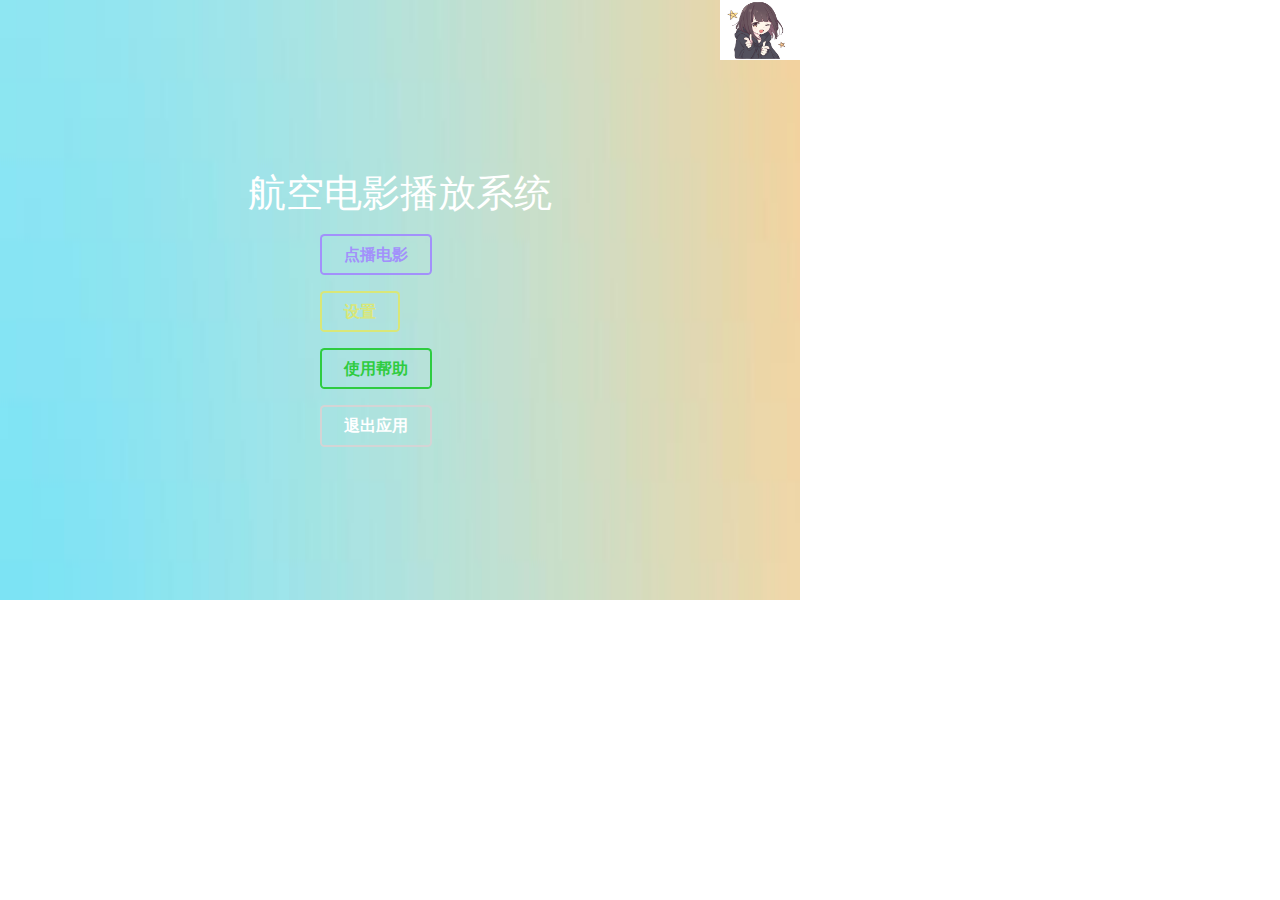
<file: InFlightFilmSystem/bin/application/pannel/index.html>
<!DOCTYPE html>
<html lang="en">

<head>

  <meta charset="utf-8">
  <meta http-equiv="X-UA-Compatible" content="IE=edge">
  <meta name="viewport" content="width=device-width, initial-scale=1">
  <title>In Flight Film System</title>

  <!-- CSS -->
  <!-- <link rel="stylesheet" href="http://fonts.googleapis.com/css?family=Roboto:400,100,300,500"> -->
  <link rel="stylesheet" href="bootstrap/css/bootstrap.min.css">
  <link rel="stylesheet" href="font-awesome/css/font-awesome.min.css">
  <link rel="stylesheet" href="css/semantic.css">
  <link rel="stylesheet" href="css/form-elements.css">
  <link rel="stylesheet" href="css/style.css">
  <link rel="stylesheet" href="css/movie.css">
  <link rel="stylesheet" href="css/video.css">

  <!-- HTML5 Shim and Respond.js IE8 support of HTML5 elements and media queries -->
  <!-- WARNING: Respond.js doesn't work if you view the page via file:// -->
  <!--[if lt IE 9]>
            <script src="https://oss.maxcdn.com/libs/html5shiv/3.7.0/html5shiv.js"></script>
            <script src="https://oss.maxcdn.com/libs/respond.js/1.4.2/respond.min.js"></script>
        <![endif]-->

  <!-- Favicon and touch icons -->

  <!-- <link rel="shortcut icon" href="../image/cake.jpg"> -->
  <!--
        不同规格的网页tab图片
        <link rel="shortcut icon" href="ico/favicon.png">
        <link rel="apple-touch-icon-precomposed" sizes="144x144" href="ico/apple-touch-icon-144-precomposed.png">
        <link rel="apple-touch-icon-precomposed" sizes="114x114" href="ico/apple-touch-icon-114-precomposed.png">
        <link rel="apple-touch-icon-precomposed" sizes="72x72" href="ico/apple-touch-icon-72-precomposed.png">
        <link rel="apple-touch-icon-precomposed" href="ico/apple-touch-icon-57-precomposed.png">
        -->

</head>

<body tabindex=-1>

  <!-- Top menu -->

  <!-- Top content -->
  <div style="width:800px;height:600px;position:relative;padding:0px;margin-left:0%;overflow-x:hidden;overflow-y:auto;" id="InFlightContent">
    <div class="ui active dimmer" id="loading_dimmer">
      <div class="ui indeterminate text loader"><span id="loading_text">加载中</span></div>
    </div>
    <div class="head_notify" id="head_notify" style="width:100%;height:10%;margin:0;position:absolute;top:0;z-index:999;display:none;font-size:0.5em;"></div>
    <div id="welcome_page" class="row" style="width:100%;height:600px;padding-top:1%;margin:0%;overflow: hidden;text-align:center;" tabindex=-1>
      <img id="logo_img" style="width:10%;height:10%;position:absolute;right:0;top:0;" src="../../../../config/logo.jpg" />
      <h1 id="welcome_text" style="color:white;margin-top:20%;">航空电影播放系统</h1>
      <div id="welcome_buttons" style="margin-top:0%;display:block;">
        <button id="movies_btn" class="ui inverted violet button" style="display:block;margin:2% 40%;" type="button" tabindex="0">点播电影</button>
        <button id="style_btn" class="ui inverted olive button" style="display:block;margin:2% 40%;" type="button" tabindex="0">设置</button>
        <button id="help_btn" class="ui inverted green button" style="display:block;margin:2% 40%;" type="button" tabindex="0">使用帮助</button>
        <button id="exit_btn" class="ui inverted black button" style="display:block;margin:2% 40%;" type="button" tabindex="0">退出应用</button>
      </div>
    </div>

    <div id="movies_page" class="row" style="width:100%;height:600px;padding-top:1%;margin:0%;">
      <div class="page_header" id="movies_page_header">
        <span class="header_text" id="movies_page_header_text" style="left:0;font-size:3em;position:absolute;">电影点播</span>
        <button type="button" class="ui inverted orange button back-button" id="movies_page_back" style="right:2%;top:auto;position:absolute;" tabindex="0"><i class="glyphicon glyphicon-chevron-left"></i>返回</button>
      </div>
      <div id="movies_page_header_trigger"></div>
      <div class="movie_content" id="movie_content" style="top:0;margin-left:0%;margin-top:2%;height:auto;padding-left:5%;">
      </div>
    </div>
    <div id="help_page" class="row" style="width:100%;height:600px;padding-top:1%;margin:0%;overflow-x:hidden;overflow-y:auto;">
      <div class="page_header" id="help_page_header" style="width:100%;height:70px;padding:2% 0%;border-bottom:1px solid #ddd;position:relative;">
        <span class="header_text" id="help_page_header_text" style="left:0;font-size:3em;position:absolute;">使用介绍</span>
        <button type="button" class="ui inverted orange button back-button" id="help_page_back" style="right:2%;top:auto;position:absolute;" tabindex="0"><i class="glyphicon glyphicon-chevron-left"></i>返回</button>
      </div>
    </div>
    <div id="style_page" class="row" style="width:100%;height:600px;padding-top:1%;margin:0%;overflow-x:hidden;overflow-y:auto;">
      <div class="page_header" id="style_page_header" style="width:100%;height:70px;padding:2% 0%;border-bottom:1px solid #ddd;position:relative;">
        <span class="header_text" id="style_page_header_text" style="left:0;font-size:3em;position:absolute;">设置</span>
        <button type="button" class="ui inverted orange button back-button" id="style_page_back" style="right:2%;top:auto;position:absolute;" tabindex="0"><i class="glyphicon glyphicon-chevron-left"></i>返回</button>
      </div>
      <div class="config_content" id="config_content" style="margin-top:2%;padding:2% 1%;">
        <span id="language_config" class="left" style="width:20%;">语言</span>
        <button id="language_btn" class="ui inverted orange button" type="button" tabindex="0">中文</button>
        <div class="ui divider"></div>
        <span id="background_config" class="left" style="width:20%;">背景</span>
        <div id="background_config_div" style="width:100%;height:auto;margin-top:5%;">
        </div>
        <div class="ui divider"></div>
        <span id="update_movie_info" class="left" style="width:20%">更新电影(需要网络)</span>
        <button id="update_movie_info_btn" class="ui inverted teal button" type="button" tabindex="0">更新电影</button>
      </div>
    </div>
    <div id="play_page" class="row" style="width:100%;height:600px;margin:0%;overflow-x:hidden;overflow-y:hidden;">
      <div id="play_content" style="margin:0%;height:100%;width:100%;overflow-x:hidden;overflow-y:hidden;">
        <div class="videos" id="videos">
          <div class="video_b" id="video_b" style="margin-top:0;height:100%;">
            <div class="video_b_in" id="video_b_in">
              <div class="video_ls" id="video_ls" style="height:100%;">
                <video id="vids">
                不支持视频播放,解码错误
                </video>
                <!--标题-->
                <span class="title_top" id="movie_title_info">
                  视频标题
                </span>
                <!--列表菜单-->
                <div class="list_right" id="list_right">
                  <a href="javascript:void(0)" id="play_page_back"><i class="glyphicon glyphicon-share-alt"></i></a>
                  <!-- <a href="javascript:void(0)" id="last_play"><i class="glyphicon glyphicon-menu-up"></i></a>
                  <a href="javascript:void(0)" id="next_play"><i class="glyphicon glyphicon-menu-down"></i></a> -->
                </div>
                <!--暂停-->
                <div id="pass">
                  <img src="img/play-button.png">
                </div>
                <!--控制器-->
                <div class="controls">
                  <!--进度条容器-->
                  <div id="pBar">
                    <!--进度条底色-->
                    <div class="pBar_bj" id="pBar_bj">
                      <!--缓冲的进度条-->
                      <div id="buff"></div>
                      <!--进度条动态-->
                      <div id="pBar_move">
                        <!--进度条按钮-->
                        <div id="pBtn"></div>
                      </div>
                    </div>
                  </div>
                  <!--展厅播放快进快退音量全屏-->
                  <div class="trol_list" id="trol_list">
                    <!--暂停和快进快退-->
                    <div class="list_1" id="list_1">
                      <i class="glyphicon glyphicon-backward" onClick="ktui()"></i>
                      <i class="glyphicon glyphicon-play" id="ztbf"></i>
                      <i class="glyphicon glyphicon-forward" onClick="kjin()"></i>
                    </div>
                    <!--音量-->
                    <div class="voice" id="voice">
                      <i class="glyphicon glyphicon-volume-up" id="volume-icon" style="float:left;"></i>
                      <div class="voicep" id="voicep">
                        <div id="vBar">
                          <div id="vBar_in"></div>
                        </div>
                        <div id="vBtn"></div>
                      </div>
                    </div>
                    <!--时间-->
                    <div class="vtime" id="vtime">
                      <font id="nTime">00:00:00</font>/<em id="aTime">00:00:00</em>
                    </div>
                  </div>
                </div>
              </div>
            </div>
          </div>
        </div>
      </div>
    </div>
  </div>
  <button type="button" id="render_everything">渲染所有</button>
  <div id="console_div">

  </div>
  <!-- Javascript -->
  <script src="js/jquery-1.11.1.min.js"></script>
  <script src="bootstrap/js/bootstrap.min.js"></script>
  <script src="js/Notify.js"></script>
  <script src="js/scripts.js"></script>

  <!--[if lt IE 10]>
            <script src="js/placeholder.js"></script>
        <![endif]-->

</body>

</html>
</file>
<file: InFlightFilmSystem/bin/application/pannel/css/form-elements.css>
input[type="text"], 
textarea, 
textarea.form-control {
	height: 50px;
    margin: 0;
    padding: 0 20px;
    vertical-align: middle;
    background: #f8f8f8;
    border: 3px solid #ddd;
    font-family: 'Roboto', sans-serif;
    font-size: 16px;
    font-weight: 300;
    line-height: 50px;
    color: #888;
    -moz-border-radius: 4px; -webkit-border-radius: 4px; border-radius: 4px;
    -moz-box-shadow: none; -webkit-box-shadow: none; box-shadow: none;
    -o-transition: all .3s; -moz-transition: all .3s; -webkit-transition: all .3s; -ms-transition: all .3s; transition: all .3s;
}

textarea, 
textarea.form-control {
	padding-top: 10px;
	padding-bottom: 10px;
	line-height: 30px;
}

input[type="text"]:focus, 
textarea:focus, 
textarea.form-control:focus {
	outline: 0;
	background: #fff;
    border: 3px solid #ccc;
    -moz-box-shadow: none; -webkit-box-shadow: none; box-shadow: none;
}

input[type="text"]:-moz-placeholder, textarea:-moz-placeholder, textarea.form-control:-moz-placeholder { color: #888; }
input[type="text"]:-ms-input-placeholder, textarea:-ms-input-placeholder, textarea.form-control:-ms-input-placeholder { color: #888; }
input[type="text"]::-webkit-input-placeholder, textarea::-webkit-input-placeholder, textarea.form-control::-webkit-input-placeholder { color: #888; }



button.btn {
	height: 50px;
    margin: 0;
    padding: 0 20px;
    vertical-align: middle;
    background: #19b9e7;
    border: 0;
    font-family: 'Roboto', sans-serif;
    font-size: 16px;
    font-weight: 300;
    line-height: 50px;
    color: #fff;
    -moz-border-radius: 4px; -webkit-border-radius: 4px; border-radius: 4px;
    text-shadow: none;
    -moz-box-shadow: none; -webkit-box-shadow: none; box-shadow: none;
    -o-transition: all .3s; -moz-transition: all .3s; -webkit-transition: all .3s; -ms-transition: all .3s; transition: all .3s;
}

button.btn:hover { opacity: 0.6; color: #fff; }

button.btn:active { outline: 0; opacity: 0.6; color: #fff; -moz-box-shadow: none; -webkit-box-shadow: none; box-shadow: none; }

button.btn:focus { outline: 0; opacity: 0.6; background: #19b9e7; color: #fff; }

button.btn:active:focus, button.btn.active:focus { outline: 0; opacity: 0.6; background: #19b9e7; color: #fff; }
</file>
<file: InFlightFilmSystem/bin/application/pannel/css/style.css>
body {
  font-family: 'Roboto', sans-serif;
  font-size: 16px;
  font-weight: 300;
  color: #888;
  line-height: 30px;
  text-align: center;
}

strong {
  font-weight: 500;
}

a, a:hover, a:focus {
  color: #19b9e7;
  text-decoration: none;
  -o-transition: all .3s;
  -moz-transition: all .3s;
  -webkit-transition: all .3s;
  -ms-transition: all .3s;
  transition: all .3s;
}

h1, h2 {
  margin-top: 10px;
  font-size: 38px;
  font-weight: 100;
  color: #555;
  line-height: 50px;
}

h3 {
  font-size: 22px;
  font-weight: 300;
  color: #555;
  line-height: 30px;
}

img {
  max-width: 100%;
}

.medium-paragraph {
  font-size: 18px;
  line-height: 32px;
}

.blue {
  color: #19b9e7;
}

::-moz-selection {
  background: #19b9e7;
  color: #fff;
  text-shadow: none;
}

::selection {
  background: #19b9e7;
  color: #fff;
  text-shadow: none;
}

.btn-link-1 {
  display: inline-block;
  height: 50px;
  margin: 0 5px;
  padding: 16px 20px 0 20px;
  background: #19b9e7;
  font-size: 16px;
  font-weight: 300;
  line-height: 16px;
  color: #fff;
  -moz-border-radius: 4px;
  -webkit-border-radius: 4px;
  border-radius: 4px;
}

.btn-link-1:hover, .btn-link-1:focus, .btn-link-1:active {
  outline: 0;
  opacity: 0.6;
  color: #fff;
}

.btn-link-2 {
  display: inline-block;
  height: 50px;
  margin: 0 5px;
  padding: 15px 20px 0 20px;
  background: rgba(0, 0, 0, 0.3);
  border: 1px solid #fff;
  font-size: 16px;
  font-weight: 300;
  line-height: 16px;
  color: #fff;
  -moz-border-radius: 4px;
  -webkit-border-radius: 4px;
  border-radius: 4px;
}

.btn-link-2:hover, .btn-link-2:focus, .btn-link-2:active, .btn-link-2:active:focus {
  outline: 0;
  opacity: 0.6;
  background: rgba(0, 0, 0, 0.3);
  color: #fff;
}

.copyrights {
  text-indent: -9999px;
  height: 0;
  line-height: 0;
  font-size: 0;
  overflow: hidden;
}

/***** Top menu *****/

.navbar {
  padding-top: 10px;
  background: #333;
  background: rgba(51, 51, 51, 0.3);
  border: 0;
  -o-transition: all .3s;
  -moz-transition: all .3s;
  -webkit-transition: all .3s;
  -ms-transition: all .3s;
  transition: all .3s;
}

.navbar.navbar-no-bg {
  background: none;
}

ul.navbar-nav {
  font-size: 16px;
  color: #fff;
}

.navbar-inverse ul.navbar-nav li {
  padding-top: 8px;
  padding-bottom: 8px;
}

.navbar-inverse ul.navbar-nav li .li-text {
  opacity: 0.8;
}

.navbar-inverse ul.navbar-nav li a {
  display: inline;
  padding: 0;
  color: #fff;
}

.navbar-inverse ul.navbar-nav li a:hover {
  color: #fff;
  opacity: 1;
  border-bottom: 1px dotted #fff;
}

.navbar-inverse ul.navbar-nav li a:focus {
  color: #fff;
  outline: 0;
  opacity: 1;
  border-bottom: 1px dotted #fff;
}

.navbar-inverse ul.navbar-nav li .li-social a {
  margin: 0 5px;
  font-size: 28px;
  vertical-align: middle;
}

.navbar-inverse ul.navbar-nav li .li-social a:hover, .navbar-inverse ul.navbar-nav li .li-social a:focus {
  border: 0;
  color: #19b9e7;
}

.navbar-brand {
  width: 123px;
  background: url(../img/logo.png) left center no-repeat;
  text-indent: -99999px;
}

/***** Top content *****/

.inner-bg {
  padding: 120px 0 170px 0;
}

.top-content .text {
  padding-top: 120px;
  color: #fff;
}

.top-content .text h1 {
  color: #fff;
}

.top-content .description {
  margin: 20px 0 10px 0;
}

.top-content .description p {
  opacity: 0.8;
}

.top-content .description a {
  color: #fff;
}

.top-content .description a:hover, .top-content .description a:focus {
  border-bottom: 1px dotted #fff;
}

.top-content .top-big-link {
  margin-top: 35px;
}

.form-top {
  overflow: hidden;
  padding: 0 25px 15px 25px;
  background: #fff;
  -moz-border-radius: 4px 4px 0 0;
  -webkit-border-radius: 4px 4px 0 0;
  border-radius: 4px 4px 0 0;
  text-align: left;
}

.form-top-left {
  float: left;
  width: 75%;
  padding-top: 25px;
}

.form-top-left h3 {
  margin-top: 0;
}

.form-top-right {
  float: left;
  width: 25%;
  padding-top: 5px;
  font-size: 66px;
  color: #ddd;
  line-height: 100px;
  text-align: right;
}

.form-bottom {
  padding: 25px 25px 30px 25px;
  background: #eee;
  -moz-border-radius: 0 0 4px 4px;
  -webkit-border-radius: 0 0 4px 4px;
  border-radius: 0 0 4px 4px;
  text-align: left;
}

.form-bottom form textarea {
  height: 100px;
}

.form-bottom form .input-error {
  border-color: #19b9e7;
}

/***** Media queries *****/

@media (min-width: 992px) and (max-width: 1199px) {}

@media (min-width: 768px) and (max-width: 991px) {}

@media (max-width: 767px) {
  .navbar {
    padding-top: 0;
  }
  .navbar.navbar-no-bg {
    background: #333;
    background: rgba(51, 51, 51, 0.9);
  }
  .navbar-brand {
    height: 60px;
    margin-left: 15px;
  }
  .navbar-collapse {
    border: 0;
  }
  .navbar-toggle {
    margin-top: 12px;
  }
  .inner-bg {
    padding: 60px 0 110px 0;
  }
  .top-content .text {
    padding-top: 0;
    padding-bottom: 60px;
  }
  .top-content .top-big-link {
    margin-top: 25px;
  }
  .top-content .top-big-link a.btn {
    margin-top: 10px;
  }
}

@media (max-width: 415px) {
  h1, h2 {
    font-size: 32px;
  }
}

/* Retina-ize images/icons */

@media only screen and (-webkit-min-device-pixel-ratio: 2), only screen and ( min--moz-device-pixel-ratio: 2), only screen and ( -o-min-device-pixel-ratio: 2/1), only screen and ( min-device-pixel-ratio: 2), only screen and ( min-resolution: 192dpi), only screen and ( min-resolution: 2dppx) {
  /* logo */
  .navbar-brand {
    background-image: url(../img/logo@2x.png) !important;
    background-repeat: no-repeat !important;
    background-size: 123px 49px !important;
  }
}

#welcome_page {
  background: radial-gradient(circle at 1.98% 33.05%, #70e1f5, transparent 100%), radial-gradient(circle at 98.02% 0.95%, #ffd194, transparent 100%), radial-gradient(circle at 50% 50%, #ffffff, #ffffff 100%)
}

#style_content span {
  color: #000;
  font-size: 1.2em;
  font-weight: 150;
}

#movies_page_header {
  width: 100%;
  height: 70px;
  padding: 2% 0%;
  border-bottom: 1px solid #ddd;
  position: absolute;
  opacity: 0;
  text-overflow: ellipsis;
  transition: 0.5s;
  transition-delay: 0.3s;
  white-space: nowrap;
  z-index: 5;
  background: #0cebc2;
  color: #000;
  top: 3px;
}

#movies_page_header_trigger {
  position: absolute;
  top: 0px;
  width: 100%;
  height: 3px;
  background: #0cebc2;
}
</file>
<file: InFlightFilmSystem/bin/application/pannel/css/movie.css>
html, body {
  font-size: 100%;
  font-family: lato, sans-serif;
  background: #fff;
  margin: 0 !important
}

p {
  margin: 0;
  font-size: 14px
}

h1, h2, h3, h4, h5, h6 {
  font-family: montserrat, sans-serif;
  margin: 0
}

ul, label {
  margin: 0;
  padding: 0
}

body p {
  font-family: lato, sans-serif;
  letter-spacing: 1px
}

body a:hover {
  text-decoration: none;
  transition: .5s all ease;
  -webkit-transition: .5s all ease;
  -moz-transition: .5s all ease;
  -o-transition: .5s all ease;
  -ms-transition: .5s all ease
}

input[type=submit], .w3l_header_left ul li a, .related-post-right h4 a, .comments-grid-right h4 a, .reply a, .w3_single_grid_left_grid ul li a, ul.contact_info li a, .w3ls_services_bottom_grid_grid_pos, .footer-copy p a, .w3l_services_grid h4 a, .agileinfo_footer_grid ul li a, .wthree_service_breadcrumb_left ul li a {
  transition: .5s ease-in;
  -webkit-transition: .5s ease-in;
  -moz-transition: .5s ease-in;
  -o-transition: .5s ease-in;
  -ms-transition: .5s ease-in
}

.modal-content {
  position: relative;
  background-color: #fff;
  -webkit-background-clip: padding-box;
  background-clip: padding-box;
  border: 1px solid #999;
  border: 1px solid rgba(0, 0, 0, .2);
  border-radius: 0
}

.modal-header {
  min-height: 16.42857143px;
  padding: 2em;
  border-bottom: 0
}

.login-form input[type=email], .login-form input[type=text], .login-form input[type=password] {
  width: 100%;
  padding: 1em;
  font-size: .8em;
  margin: 1em 0;
  outline: 0;
  color: #212121;
  border: 1px solid #999;
  letter-spacing: 1px;
  text-align: center
}

.login-form input[type=submit] {
  outline: 0;
  padding: .9em 0;
  width: 100%;
  text-align: center;
  font-size: 1em;
  margin-top: 1em;
  border: 0;
  color: #fff;
  cursor: pointer;
  background: #02a388;
  box-shadow: 0 2px 1px rgba(28, 28, 29, .42);
  border-radius: 50px
}

.img-responsive-play {
  width: 100%;
  height: 545px !important;
}

.login-form input[type=submit]:hover {
  background: #0c0d0d
}

.modal-header h4 {
  font-size: 2em;
  text-align: center;
  text-transform: uppercase;
  letter-spacing: 1px;
  color: #0c0d0d
}

.modal-dialog {
  width: 600px;
  margin: 96px auto
}

.header-w3-agileits {
  padding-top: 1em
}

.inner-header-agile {
  padding: 0 5em;
  position: relative
}

.inner-header-agile.part2 {
  position: relative;
  padding-bottom: 1em
}

.navbar-header h1 {
  font-size: 2em;
  display: block;
  text-transform: uppercase
}

.navbar-header h1 a {
  color: #fff;
  text-decoration: none;
  display: inline-block;
  line-height: 78px;
  font-weight: 700
}

h1 span {
  color: #02a388;
  font-size: 1.5em
}

ul.nav.navbar-nav {
  margin-left: 11em;
  margin-top: 1.3em
}

.navbar-default {
  background: 0 0;
  border: 0;
  margin: 0;
  min-height: inherit
}

.navbar-default .navbar-nav>.active>a, .navbar-default .navbar-nav>.active>a:hover, .navbar-default .navbar-nav>.active>a:focus {
  color: #fe423f;
  background: 0 0 !important
}

.navbar-nav>li {
  margin: 0 .3em
}

ul.nav.navbar-nav.navbar-right {
  margin-left: 10%
}

.navbar-default .navbar-nav>li>a {
  font-size: .9em;
  padding: 1em .7em;
  position: relative;
  font-weight: 400;
  text-transform: uppercase;
  font-family: lato, sans-serif;
  letter-spacing: 1px;
  color: #fff
}

.navbar-default .navbar-nav>li>a:hover, .navbar-default .navbar-nav>li>a:focus, .navbar-default .navbar-nav li a.active {
  color: #fe423f;
  background: 0 0 !important
}

.navbar-default .navbar-nav>.open>a, .navbar-default .navbar-nav>.open>a:hover, .navbar-default .navbar-nav>.open>a:focus {
  color: #fff;
  background: #02a388 !important
}

.navbar-default .navbar-nav>li>a.active, .navbar-default .navbar-nav>li>a:focus, .navbar-default .navbar-nav>li>a:hover, .navbar-default .navbar-nav>.open>a, .navbar-default .navbar-nav>.open>a:focus, .navbar-default .navbar-nav>.open>a:hover {
  color: #fff;
  background: #02a388 !important
}

.navbar-right {
  float: left !important;
  margin-right: 0 !important
}

.navbar-collapse {
  padding: 0 !important
}

ul.nav.navbar-nav li.active {
  border-right: 0
}

ul.dropdown-menu.multi-column ul li {
  display: block;
  margin-bottom: .5em
}

ul.dropdown-menu.multi-column ul li a {
  color: #212121
}

ul.dropdown-menu.multi-column {
  width: 400px;
  left: 0;
  padding: 1em
}

ul.dropdown-menu.multi-column ul li a:hover {
  color: #fe423f
}

.dropdown-menu>li>a:focus, .dropdown-menu>li>a:hover {
  color: #fff;
  text-decoration: none;
  background-color: #000
}

.dropdown-menu {
  border-radius: 0
}

.cd-main-header {
  -webkit-transform: translateZ(0);
  -moz-transform: translateZ(0);
  -ms-transform: translateZ(0);
  -o-transform: translateZ(0);
  transform: translateZ(0);
  will-change: transform
}

.cd-main-header {
  -webkit-transition: -webkit-transform .3s;
  -moz-transition: -moz-transform .3s;
  transition: transform .3s
}

.cd-main-content.nav-is-visible, .cd-main-header.nav-is-visible {
  -webkit-transform: translateX(-260px);
  -moz-transform: translateX(-260px);
  -ms-transform: translateX(-260px);
  -o-transform: translateX(-260px);
  transform: translateX(-260px)
}

.nav-on-left .cd-main-content.nav-is-visible, .nav-on-left .cd-main-header.nav-is-visible {
  -webkit-transform: translateX(260px);
  -moz-transform: translateX(260px);
  -ms-transform: translateX(260px);
  -o-transform: translateX(260px);
  transform: translateX(260px)
}

.cd-header-buttons {
  position: absolute;
  display: inline-block;
  top: -55px;
  right: 0
}

.cd-header-buttons li {
  display: inline-block
}

.cd-search-trigger, .cd-nav-trigger {
  position: relative;
  display: block;
  width: 44px;
  height: 44px;
  overflow: hidden;
  white-space: nowrap;
  color: transparent;
  z-index: 3
}

.cd-search-trigger::before, .cd-search-trigger::after {
  content: '';
  position: absolute;
  -webkit-transition: opacity .3s;
  -moz-transition: opacity .3s;
  transition: opacity .3s;
  -webkit-transform: translateZ(0);
  -moz-transform: translateZ(0);
  -ms-transform: translateZ(0);
  -o-transform: translateZ(0);
  transform: translateZ(0);
  -webkit-backface-visibility: hidden;
  backface-visibility: hidden
}

.cd-search-trigger::before {
  top: 11px;
  left: 11px;
  width: 18px;
  height: 18px;
  -webkit-border-radius: 50%;
  -moz-border-radius: 50%;
  border-radius: 50%;
  border: 3px solid #fff
}

.cd-search-trigger::after {
  height: 3px;
  width: 8px;
  background: #fff;
  bottom: 14px;
  right: 11px;
  -webkit-transform: rotate(45deg);
  -moz-transform: rotate(45deg);
  -ms-transform: rotate(45deg);
  -o-transform: rotate(45deg);
  transform: rotate(45deg)
}

.cd-search-trigger span {
  position: absolute;
  height: 100%;
  width: 100%;
  top: 0;
  left: 0
}

.cd-search-trigger span::before, .cd-search-trigger span::after {
  content: '';
  position: absolute;
  display: inline-block;
  height: 3px;
  width: 22px;
  top: 50%;
  margin-top: -2px;
  left: 50%;
  margin-left: -11px;
  background: #fff;
  opacity: 0;
  -webkit-transform: translateZ(0);
  -moz-transform: translateZ(0);
  -ms-transform: translateZ(0);
  -o-transform: translateZ(0);
  transform: translateZ(0);
  -webkit-backface-visibility: hidden;
  backface-visibility: hidden;
  -webkit-transition: opacity .3s, -webkit-transform .3s;
  -moz-transition: opacity .3s, -moz-transform .3s;
  transition: opacity .3s, transform .3s
}

.cd-search-trigger span::before {
  -webkit-transform: rotate(45deg);
  -moz-transform: rotate(45deg);
  -ms-transform: rotate(45deg);
  -o-transform: rotate(45deg);
  transform: rotate(45deg)
}

.cd-search-trigger span::after {
  -webkit-transform: rotate(-45deg);
  -moz-transform: rotate(-45deg);
  -ms-transform: rotate(-45deg);
  -o-transform: rotate(-45deg);
  transform: rotate(-45deg)
}

.cd-search-trigger.search-is-visible::before, .cd-search-trigger.search-is-visible::after {
  -moz-opacity: 0;
  opacity: 0
}

.cd-search-trigger.search-is-visible span::before, .cd-search-trigger.search-is-visible span::after {
  -moz-opacity: 1;
  opacity: 1
}

.cd-search-trigger.search-is-visible span::before {
  -webkit-transform: rotate(135deg);
  -moz-transform: rotate(135deg);
  -ms-transform: rotate(135deg);
  -o-transform: rotate(135deg);
  transform: rotate(135deg)
}

.cd-search-trigger.search-is-visible span::after {
  -webkit-transform: rotate(45deg);
  -moz-transform: rotate(45deg);
  -ms-transform: rotate(45deg);
  -o-transform: rotate(45deg);
  transform: rotate(45deg)
}

.cd-search {
  position: absolute;
  width: 100%;
  top: 100%;
  left: 0;
  z-index: 3;
  opacity: 0;
  visibility: hidden;
  -webkit-transition: opacity .3s 0s, visibility 0s .3s;
  -moz-transition: opacity .3s 0s, visibility 0s .3s;
  transition: opacity .3s 0s, visibility 0s .3s
}

.cd-search input {
  border-radius: 0;
  border: 0;
  background: rgba(0, 0, 0, .75);
  width: 100%;
  padding: 0 5%;
  -webkit-box-shadow: inset 0 1px 0 #02a388, 0 3px 6px rgba(0, 0, 0, .05);
  -moz-box-shadow: inset 0 1px 0 #02a388, 0 3px 6px rgba(0, 0, 0, .05);
  box-shadow: inset 0 1px 0 #02a388, 0 3px 6px rgba(0, 0, 0, .05);
  -webkit-appearance: none;
  -moz-appearance: none;
  -ms-appearance: none;
  -o-appearance: none;
  appearance: none;
  font-size: 1.2em;
  padding: 1em 2em;
  color: #fff;
  letter-spacing: 1px
}

.cd-search input::-webkit-input-placeholder {
  color: #fff !important
}

.cd-search input::-moz-placeholder {
  color: #fff !important
}

.cd-search input:-moz-placeholder {
  color: #fff !important
}

.cd-search input:-ms-input-placeholder {
  color: #fff !important
}

.cd-search input:focus {
  outline: 0
}

.cd-search.is-visible {
  -moz-opacity: 1;
  opacity: 1;
  visibility: visible;
  -webkit-transition: opacity .3s 0s, visibility 0s 0s;
  -moz-transition: opacity .3s 0s, visibility 0s 0s;
  transition: opacity .3s 0s, visibility 0s 0s
}

.baner-info {
  padding-top: 11em;
  margin: 0 auto;
  text-align: center
}

.baner-info h3 {
  text-align: center;
  font-size: 3.5em;
  color: #fff;
  font-weight: 700;
  text-transform: uppercase;
  letter-spacing: 4px
}

.baner-info h3 span {
  color: #02a388
}

.baner-info h4 {
  text-align: center;
  font-size: 1em;
  color: #fff;
  margin: 2em 0 2.5em;
  font-family: lato, sans-serif;
  text-transform: uppercase;
  font-weight: 300;
  letter-spacing: 5px
}

span.simply-word {
  font-size: 18px;
  font-weight: 500;
  margin-left: 5px;
  text-transform: uppercase;
  color: #02a388
}

.baner-info span img {
  margin: 1em auto 0;
  text-align: center
}

a.w3_play_icon1 {
  border: 0;
  outline: 0;
  background: #fe423f;
  padding: .7em 1em;
  color: #fff;
  text-transform: uppercase;
  letter-spacing: 1px;
  font-size: .9em;
  transition: .5s ease-in;
  -webkit-transition: .5s ease-in;
  -moz-transition: .5s ease-in;
  -o-transition: .5s ease-in;
  -ms-transition: .5s ease-in
}

a.w3_play_icon1:hover {
  text-decoration: none;
  background: #0c0d0d
}

.w3_agilits_banner_bootm {
  padding: 1em 0 2.3em;
  background: #fe423f
}

.w3_agilits_inner_bottom {
  margin: 0 auto;
  padding: 0 4em
}

.wthree_share_agile {
  float: right
}

.wthree_agile_login {
  float: left
}

a.login {
  background: #0c0d0d;
  color: #fff;
  padding: .5em 1em;
  letter-spacing: 1px;
  text-transform: uppercase;
  font-size: .9em;
  margin-left: 3em
}

a.login:hover {
  text-decoration: none;
  color: #02a388
}

a.login.reg {
  margin-left: 0
}

.wthree_agile_login ul li {
  letter-spacing: 1px;
  list-style: none;
  display: inline-block;
  color: #fff
}

.single-agile-shar-buttons ul li:nth-child(1) {
  vertical-align: top
}

.single-agile-shar-buttons ul li {
  display: inline-block;
  vertical-align: text-top
}

.agileinfo_signin label.checkbox {
  float: left;
  margin: 0
}

.checkbox {
  position: relative;
  padding-left: 22px !important;
  cursor: pointer;
  line-height: initial;
  font-size: 1em;
  color: #353f49;
  font-weight: 500;
  margin: 0 0 1.5em
}

.checkbox {
  position: relative;
  padding-left: 22px !important;
  cursor: pointer;
  line-height: initial;
  font-size: 1em;
  color: #353f49;
  font-weight: 500;
  margin: 0 0 1.5em
}

.checkbox input+i:after {
  content: '';
  background: url(../images/tick.png) no-repeat 4px 3px;
  top: -1px;
  left: -1px;
  width: 17px;
  height: 17px;
  font: normal 12px/16px FontAwesome;
  text-align: center
}

.forgot {
  float: right
}

.forgot a {
  font-size: 1em;
  color: #353f49;
  display: block;
  font-weight: 500;
  text-decoration: none
}

.agileinfo_signin h6 {
  font-size: 15px;
  text-align: center;
  margin-top: 30px;
  color: #000;
  letter-spacing: 2px
}

.agileinfo_signin h6 a {
  font-size: 15px;
  color: #ff4c4c;
  text-decoration: none;
  font-weight: 600;
  letter-spacing: 1px
}

a.w3layouts-t {
  color: #ff4c4c;
  margin: 0 5px
}

.forgot a:hover {
  color: #02a388
}

a.w3layouts-t:hover {
  text-decoration: underline
}

.signin-rit {
  margin-top: .7em
}

.forgot-grid {
  margin-top: 1.5em
}

.agileinfo_signin label.checkbox {
  float: left;
  margin: 0
}

.log-check {
  float: left
}

.w3_content_agilleinfo_inner {
  padding: 3em 0
}

.agile_featured_movies {
  padding: 0 2em
}

.browse-grid:nth-child(6), .browse-grid:nth-child(12) {
  margin-left: 0%
}

.browse {
  padding: 1em 0 0
}

.w3l-action-icon i.glyphicon.glyphicon-play-circle {
  position: absolute;
  top: 30%;
  left: 40%;
  color: #fff;
  font-size: 3em
}

.w3l-action-icon i {
  font-size: 3em;
  color: #fff
}

.w3l-movie-gride-agile:hover .w3l-action-icon {
  display: block;
  position: absolute;
  top: 37%;
  left: 41%;
  -webkit-transition: all .3s ease-in-out 0s;
  -o-transition: all .3s ease-in-out 0s;
  transition: all .3s ease-in-out 0s
}

.w3l-action-icon {
  display: none
}

.hvr-sweep-to-bottom {
  display: inline-block;
  vertical-align: middle;
  -webkit-transform: translateZ(0);
  transform: translateZ(0);
  box-shadow: 0 0 1px transparent;
  -webkit-backface-visibility: hidden;
  backface-visibility: hidden;
  -moz-osx-font-smoothing: grayscale;
  position: relative;
  -webkit-transition-property: color;
  transition-property: color;
  -webkit-transition-duration: .3s;
  transition-duration: .3s;
  width: 100%;
}

.hvr-sweep-to-bottom:before {
  content: "";
  position: absolute;
  z-index: -1;
  top: 0;
  left: 0;
  right: 0;
  bottom: 0;
  background: #000;
  -webkit-transform: scaleY(0);
  transform: scaleY(0);
  -webkit-transform-origin: 50% 0;
  transform-origin: 50% 0;
  -webkit-transition-property: transform;
  transition-property: transform;
  -webkit-transition-duration: .3s;
  transition-duration: .3s;
  -webkit-transition-timing-function: ease-out;
  transition-timing-function: ease-out
}

.img-responsive {
  width: 100%;
  height: 300px;
}

.hvr-sweep-to-bottom:hover, .hvr-sweep-to-bottom:focus, .hvr-sweep-to-bottom:active, .hvr-sweep-to-bottom:target {
  color: #fff
}

.hvr-sweep-to-bottom:hover:before, .hvr-sweep-to-bottom:focus:before, .hvr-sweep-to-bottom:active:before, .hvr-sweep-to-bottom:target:before {
  -webkit-transform: scaleY(1);
  transform: scaleY(1)
}

.imghvr-sweep-to-bottom:before {
  left: 50%;
  right: 50%;
  top: 0;
  bottom: 0
}

.imghvr-sweep-to-bottom:hover:before {
  left: 0;
  right: 0
}

.w3l-movie-text h6 a {
  font-size: 1.3em;
  color: #0c0d0d
}

.w3l-movie-text {
  margin: .7em 0
}

.mid-2 p {
  float: left;
  font-size: 1em;
  color: #ac9e9e;
  line-height: 22px
}

.block-stars {
  float: right
}

ul.w3l-ratings li, .w3l-ratings a {
  display: inline-block !important;
  list-style: none;
  margin: 0 !important
}

ul.w3l-ratings li a {
  display: inherit;
  background: 0 0 !important;
  padding: 0 !important;
  margin: 0 !important
}

ul.w3l-ratings li i, .w3l-ratings a i {
  color: #fe423f
}

.w3l-movie-gride-agile {
  text-align: center;
  box-shadow: 0 0 10px rgba(255, 255, 255, .35);
  margin-right: 1%;
  margin-bottom: 1.5%;
  position: relative;
  padding-left: 0;
  width: 253px;
  height: 381px;
  float: left;
}

.w3l-movie-gride-agile:nth-child(6), .w3l-movie-gride-agile:nth-child(12) {
  margin-left: 0%
}

.browse {
  padding: 1em 0 0
}

i.glyphicon.glyphicon-play-circle {
  position: absolute;
  top: 30%;
  left: 40%;
  color: #fff;
  font-size: 3em
}

.w3l-movie-gride-agile img:hover {
  opacity: .5
}

.ribben {
  position: absolute;
  top: 3%;
  right: 4%;
  padding: 11px 0 0;
  background: rgba(11, 12, 12, .96);
  width: 61px;
  height: 23px
}

.ribben p {
  font-size: .75em;
  color: #fff;
  line-height: 0
}

.ribben:after {
  content: '';
  position: absolute;
  top: 86%;
  right: 18%;
  width: 0;
  height: 0;
  border-top: 8px solid rgba(11, 12, 12, .95);
  border-right: 5px solid transparent;
  border-left: 5px solid transparent;
  transform: rotate(119deg)
}

.mid-1.agileits_w3layouts_mid_1_home {
  padding: 10px 1em;
  background: #ededf1;
  box-shadow: 0 2px 1px rgba(110, 110, 111, .42);
  -webkit-box-shadow: 0 2px 1px rgba(110, 110, 111, .42);
  -o-box-shadow: 0 2px 1px rgba(110, 110, 111, .42);
  -moz-box-shadow: 0 2px 1px rgba(110, 110, 111, .42);
}

.w3_agile_featured_movies {
  padding: 2em 0 0 .3em
}

.w3_agile_featured_movies.two {
  padding: 0
}

.agile_tv_series_grid_left {
  padding: 0
}

a.w3_play_icon span, a.w3_play_icon1 span, a.w3_play_icon2 span {
  position: absolute;
  color: #fff;
  font-size: 4.5em;
  left: 42%;
  top: 36%
}

.player-text {
  background: #0c0d0d;
  padding: 1.8em 1em
}

p.fexi_header {
  text-transform: uppercase;
  font-size: 1.3em;
  color: #02a388;
  font-weight: 700;
  padding-bottom: 1em
}

p.fexi_header_para {
  margin-top: .8em;
  color: #9ea2a2;
  line-height: 1.5em;
  position: relative
}

p.fexi_header_para label {
  position: absolute;
  top: 0%;
  left: 21%;
  font-style: normal
}

p.fexi_header_para span {
  color: #02a388;
  font-size: 14px;
  font-weight: 700;
  float: left;
  width: 25%
}

p.fexi_header_para a {
  color: #9ea2a2
}

.conjuring_w3 {
  height: 65px
}

p.fexi_header_para1 a i {
  color: #fff !important
}

.agileinfo_flexislider_grids {
  padding: 1em 0 0
}

.show-top-grids-w3lagile {
  padding: 1em 0 0
}

.video-grid-single-page-agileits img {
  width: 100%
}

#video, #video1, #video2, #video3, #video4, #video5, #video5, #video7, #video8 {
  position: relative;
  background: #000;
  width: 100%;
  margin: 0 auto
}

#video img, #video iframe, #video1 img, #video1 iframe, #video2 img, #video2 iframe, #video3 img, #video3 iframe, #video4 img, #video4 iframe, #video5 img, #video5 iframe, #video6 img, #video6 iframe, #video7 img, #video7 iframe, #video8 img, #video8 iframe {
  display: block;
  width: 100%
}

#play, #play1, #play2, #play3, #play4, #play5, #play6, #play7, #play8 {
  position: absolute;
  top: 38%;
  left: 44%;
  width: 64px;
  height: 64px;
  cursor: pointer;
  background: url(../img/play-button.png) no-repeat 0 0;
  background-size: auto, cover;
  z-index: 9
}

#play6 {
  position: absolute;
  top: 30%;
  left: 44%;
  width: 64px;
  height: 64px;
  cursor: pointer;
  background: url(../img/play-button.png) no-repeat 0 0;
  background-size: auto, cover;
  z-index: 9
}

.video_agile_player {
  float: left
}

.wthree_agile-movies_list {
  padding-right: 0;
  width: 100%;
  height: 100%;
  margin-top: 2%;
  background: inherit;
  background-repeat: repeat-y;
}

.video_agile_player {
  padding: 0
}

div#video6>#play {
  position: absolute !important;
  top: 27% !important;
  left: 44% !important
}

div#video8>#play {
  position: absolute !important;
  top: 27% !important;
  left: 44% !important
}

.single.video_agile_player {
  width: 100%;
}

h3.agile_w3_title {
  margin: 1.5em 0 1em;
  font-size: 2em;
  text-transform: uppercase;
  color: #0c0d0d;
  text-align: left
}

h3.agile_w3_title.hor-t {
  margin: 0 0 1em
}

h3.agile_w3_title span {
  background: #02a388;
  padding: 0 6px
}

.w3_agile_latest_movies {
  padding: 2em 1em;
  box-shadow: 0 0 1px #999;
  width: 99%;
  margin: 0 auto
}

.w3l-movie-gride-agile.w3l-movie-gride-slider {
  width: 96% !important;
  margin-right: 1%
}

.w3_agile_latest_movies img {
  width: 100%;
  background: #ededf1;
  padding: 1em;
  box-shadow: 0 2px 1px rgba(110, 110, 111, .12)
}

.ribben.one {
  top: 4%;
  right: 6%
}

.w3l-movie-gride-agile.requested-movies {
  width: 19% !important;
  padding: 0
}

.w3l-movie-gride-agile.requested-movies:nth-child (5), .w3l-movie-gride-agile.requested-movies:nth-child (10) {
  margin-right: 0
}

.w3l-movie-gride-agile.requested-movies img {
  width: 100%;
  background: #ededf1;
  padding: 1.2em;
  box-shadow: 0 2px 1px rgba(110, 110, 111, .12)
}

.video_agile_player.second-top {
  float: right
}

.second-top {
  float: left
}

.w3_agile_featured_movies.two {
  padding: 0
}

.w3_breadcrumb {
  padding: .5em 0;
  background: #e9ecec
}

.breadcrumb-inner {
  padding: 0 5em
}

.w3_breadcrumb ul li {
  display: inline-block;
  color: #0c0d0d;
  text-transform: uppercase
}

.w3_breadcrumb ul li i {
  padding: 0 1em
}

.w3_breadcrumb ul li a {
  color: #02a388;
  font-size: .9em
}

.wthree-news-img {
  float: left;
  width: 27%
}

.wthree-news-img img {
  width: 100%
}

.wthree-news-info {
  float: right;
  width: 66%
}

.wthree-news-info h5 {
  font-size: 1.2em;
  margin: 0;
  font-weight: 600;
  line-height: 1.5em;
  text-transform: uppercase;
  color: #fe423f;
  margin-bottom: .5em
}

.wthree-news-info h5 a {
  color: #000;
  text-decoration: none
}

.latest-news-agile-info {
  padding: 0 2em
}

.wthree-news-info p {
  color: #666;
  font-size: 1em;
  margin: 1em 0 1.5em;
  line-height: 1.8em
}

.wthree-news-info ul {
  padding: 0;
  margin: 1em 0 0
}

.agile-post {
  font-style: italic;
  font-size: 1em;
  font-weight: 400;
  letter-spacing: 1px;
  color: #313131
}

.agile-post a {
  color: #fe423f
}

a.new-more {
  background: #02a388;
  color: #fff;
  padding: .7em 1em;
  letter-spacing: 1px;
  text-transform: uppercase;
  font-size: .9em
}

a.new-more:hover {
  background: #fe423f
}

.w3-agileits-news-one {
  margin-bottom: 1em
}

ul.side-bar-agile li {
  display: block;
  list-style: none;
  background: #e9ecec;
  padding: 13px 12px 12px;
  margin-bottom: 4px
}

ul.side-bar-agile li a {
  text-transform: uppercase;
  color: #0c0d0d;
  font-size: .85em;
  letter-spacing: 1px;
  font-weight: 400;
  line-height: 1.8em;
  font-style: italic
}

ul.side-bar-agile li a:hover {
  color: #fe423f
}

ul.side-bar-agile li p {
  font-size: .9em;
  color: #666;
  margin-top: .5em
}

h4.side-t-w3l-agile {
  color: #0c0d0d;
  font-size: 1.55em;
  letter-spacing: 1px;
  text-transform: uppercase;
  font-weight: 400;
  margin: 0 0 .7em
}

h4.side-t-w3l-agile span {
  background: #02a388
}

ul.side-bar-agile {
  margin: 1.4em 0
}

.wom-right {
  float: right;
  width: 70%
}

.wom {
  float: left;
  width: 25%;
  margin-top: .6em
}

.wom-right p {
  color: #666;
  font-size: .9em;
  margin: 0;
  line-height: 24px;
  margin-top: 1em
}

.wom-right h5 a {
  color: #fe423f;
  font-size: 16px;
  text-decoration: none;
  text-transform: uppercase
}

.agile-info-recent {
  margin: 2em 0
}

.side-bar-form input[type=search] {
  background: #fff;
  width: 81%;
  outline: 0;
  padding: 10px;
  font-size: 13px;
  color: #000;
  letter-spacing: 1px;
  border: 1px solid #e4e3ea
}

.side-bar-form input[type=submit] {
  background: url(../images/search.png) no-repeat 9px 9px #fe423f;
  width: 44px;
  height: 41px;
  border: 0;
  outline: 0;
  margin: 0 0 0 -4px;
  padding: 0
}

.side-bar-form {
  margin-bottom: 1.5em
}

ul.w3l-sider-list li {
  display: inline-block;
  color: #666;
  font-size: .9em;
  margin-right: 18px
}

ul.w3l-sider-list li i {
  display: inline-block;
  color: #0c0d0d;
  font-size: .9em;
  margin-right: 10px
}

.blog-pagenat-wthree {
  text-align: center;
  margin: 1em 0 0
}

.blog-pagenat-wthree ul li {
  display: inline-block;
  margin-right: 1em
}

.blog-pagenat-wthree ul li a {
  display: block;
  background: #fff;
  padding: 8px 1.1em;
  font-size: .9em;
  text-transform: uppercase;
  color: #222;
  font-weight: 400;
  display: inline-block;
  margin-top: 1em;
  text-decoration: none;
  border: 0
}

.blog-pagenat-wthree ul li a:hover {
  background: #29292a;
  color: #fff
}

.blog-pagenat-wthree ul li a.frist, .blog-pagenat-wthree ul li a.last {
  background: #fe423f;
  color: #fff
}

.input {
  position: relative;
  z-index: 1;
  display: inline-block;
  margin: 0;
  max-width: 100%;
  width: calc(100% - 0em);
  vertical-align: top
}

.input__field {
  position: relative;
  display: block;
  float: right;
  padding: .8em;
  width: 60%;
  border: 0;
  border-radius: 0;
  background: #f0f0f0;
  color: #aaa;
  =-webkit-appearance: none
}

.input__field:focus {
  outline: 0
}

.input__label {
  display: inline-block;
  float: right;
  padding: 0 1em;
  width: 40%;
  color: #0c0d0d;
  font-size: 14px;
  -webkit-font-smoothing: antialiased;
  -moz-osx-font-smoothing: grayscale;
  -webkit-touch-callout: none;
  -webkit-user-select: none;
  -khtml-user-select: none;
  -moz-user-select: none;
  -ms-user-select: none;
  user-select: none;
  font-weight: 600;
  letter-spacing: 1px
}

.input__label-content {
  position: relative;
  display: block;
  padding: 1.3em 0;
  width: 100%
}

.input--ichiro {
  margin-bottom: 2em
}

.input__field--ichiro {
  position: absolute;
  top: 4px;
  left: 4px;
  z-index: 100;
  display: block;
  padding: 0 1em;
  width: calc(100% - 8px);
  height: calc(100% - 8px);
  background: #fff;
  color: #212121;
  opacity: 0;
  -webkit-transform: scale3d(1, 0, 1);
  transform: scale3d(1, 0, 1);
  -webkit-transform-origin: 50% 100%;
  transform-origin: 50% 100%;
  -webkit-transition: opacity .3s, -webkit-transform .3s;
  transition: opacity .3s, transform .3s
}

.input__label--ichiro {
  width: 100%;
  text-align: left;
  cursor: text
}

.input__label--ichiro::before {
  content: '';
  position: absolute;
  top: 0;
  left: 0;
  width: 100%;
  height: 100%;
  background: #f5f5f5;
  -webkit-transform-origin: 50% 100%;
  transform-origin: 50% 100%;
  -webkit-transition: -webkit-transform .3s;
  transition: transform .3s;
  border: 1px solid #e4e4e4
}

.input__label-content--ichiro {
  -webkit-transform-origin: 0% 50%;
  transform-origin: 0% 50%;
  -webkit-transition: -webkit-transform .3s;
  transition: transform .3s
}

.input__field--ichiro:focus, .input--filled .input__field--ichiro {
  opacity: 1;
  -webkit-transform: scale3d(1, 1, 1);
  transform: scale3d(1, 1, 1)
}

.input__field--ichiro:focus+.input__label--ichiro, .input--filled .input__label--ichiro {
  cursor: default;
  pointer-events: none
}

.input__field--ichiro:focus+.input__label--ichiro::before, .input--filled .input__label--ichiro::before {
  -webkit-transform: scale3d(1, 1.5, 1);
  transform: scale3d(1, 1.5, 1);
  border: 0
}

.input__field--ichiro:focus+.input__label--ichiro .input__label-content--ichiro, .input--filled .input__label-content--ichiro {
  -webkit-transform: translate3d(0, -2.9em, 0) scale3d(.8, .8, 1);
  transform: translate3d(0, -2.9em, 0) scale3d(.8, .8, 1) translateZ(1px)
}

.w3_agile_mail_grid textarea {
  outline: 0;
  width: 100%;
  background: #f5f5f5;
  color: #111;
  padding: 1em;
  font-size: 14px;
  border: 1px solid #e4e4e4;
  min-height: 236px;
  font-weight: 600;
  margin: 2em 0 0
}

.w3_agile_mail_grid textarea::-webkit-input-placeholder {
  color: #212121 !important
}

#contact {
  background: #0c0d0d;
  padding: 3em 0 1em
}

.footer-w3lagile-inner {
  padding: 0 2em
}

.w3agile_footer_copy {
  padding: 1em 0;
  background: #02a388
}

#contact h2 {
  text-align: center;
  font-size: 1.4em;
  color: #fff
}

p.para {
  text-align: center;
  margin: 1em auto 0;
  font-size: 1em;
  color: #999;
  width: 60%;
  line-height: 1.9em
}

.contact-w3ls ul.social-icons1 {
  list-style: none;
  margin: 1.5em auto;
  text-align: center
}

.contact-w3ls ul.social-icons1 li {
  display: inline-block;
  margin-right: 6px
}

.contact-w3ls ul.social-icons1 li a {
  text-decoration: none;
  font-size: 16px;
  color: #000
}

.contact-w3ls ul.social-icons1 li a i.fa {
  font-size: 18px;
  line-height: 41px;
  width: 42px;
  height: 42px;
  border: 1px solid #999;
  text-align: center;
  background-color: transparent;
  transition: all .5s ease-in-out;
  -webkit-transition: all .5s ease-in-out;
  -moz-transition: all .5s ease-in-out;
  -o-transition: all .5s ease-in-out;
  -ms-transition: all .5s ease-in-out;
  color: #fff
}

.contact-w3ls ul.social-icons1 li a i.fa:hover {
  background-color: #fe423f;
  border: 1px solid #fe423f;
  color: #fff
}

.contact-w3ls ul.social-icons1 li a:hover {
  color: #fff
}

.inner-agile-w3l-part-head {
  text-align: center;
  margin-bottom: 2em
}

h3.w3l-inner-h-title {
  text-align: center;
  color: #0c0d0d;
  font-size: 2.5em;
  letter-spacing: 1px;
  text-transform: uppercase;
  font-weight: 700
}

p.w3ls_head_para {
  color: #02a388;
  text-align: center;
  text-transform: uppercase;
  letter-spacing: 6px;
  font-size: .9em
}

.w3_mail_grids {
  padding: 0 3em
}

.w3_agile_mail_grid textarea {
  outline: 0;
  width: 100%;
  background: #f5f5f5;
  color: #0c0d0d;
  padding: 1em;
  font-size: 14px;
  border: 1px solid #e4e4e4;
  min-height: 236px;
  font-weight: 600;
  margin: 0;
  letter-spacing: 1px
}

.w3_mail_grids textarea::-webkit-input-placeholder {
  color: #212121 !important
}

.w3_mail_grids input[type=submit] {
  outline: 0;
  color: #fff;
  letter-spacing: 5px;
  font-size: 1em;
  border: 0;
  text-transform: uppercase;
  width: 100%;
  font-weight: 600;
  background: #111;
  padding: .9em;
  margin-top: 2em
}

.w3_mail_grids input[type=submit]:hover {
  background: #02a388
}

.agileits-get-us {
  background: #02a388;
  padding: 20px 0;
  margin-top: 30px
}

.agileits-get-us ul li {
  list-style-type: none;
  font-size: 18px;
  color: #fff;
  display: inline-block;
  width: 30%;
  text-align: center;
  border: 1px solid #0a7362;
  padding: 20px 0;
  background: #0a806c;
  margin: 0 1.5%
}

.agileits-get-us ul li i.fa {
  font-size: 30px;
  display: block;
  margin-bottom: 20px;
  color: #fff
}

.agileits-get-us ul li a {
  color: #e8e8e8
}

.w3_agile_mail_grid {
  padding-left: 0
}

.w3_agile_mail_grid.two {
  padding-right: 0
}

.map iframe {
  border: 0;
  width: 100%;
  height: 400px
}

.typo-1 {
  padding: 16px
}

.grid_3 {
  background-color: #fff;
  padding: 1.8em;
  margin-bottom: 1em;
  border: 1px solid #ebeff6;
  -webkit-box-shadow: 0 1px 1px rgba(0, 0, 0, .05);
  box-shadow: 0 1px 1px rgba(0, 0, 0, .05)
}

h3.head-top {
  font-size: 28px;
  margin-bottom: 15px;
  color: #fe423f
}

.grid_3 p {
  color: #999;
  font-size: .85em;
  margin-bottom: 1em
}

.but_list h1, .but_list h2, .but_list h3, .but_list h4, .but_list h5, .but_list h6 {
  margin-bottom: .7em
}

div#home {
  padding: 1em 0 0
}

.table td, .table>tbody>tr>td, .table>tbody>tr>th, .table>tfoot>tr>td, .table>tfoot>tr>th, .table>thead>tr>td, .table>thead>tr>th {
  padding: 15px !important;
  font-size: .85em;
  color: #999;
  border-top: 0 !important
}

.btn {
  border-radius: 0;
  -webkit-border-radius: 0;
  -moz-border-radius: 0;
  -ms-border-radius: 0;
  -o-border-radius: 0;
  outline: 0
}

.btn-default:active, .btn-default:focus, .btn-default:hover {
  outline: 0 !important
}

.form-control1, .form-control_2.input-sm {
  border: 1px solid #e0e0e0;
  padding: 5px 18px;
  color: #616161;
  background: #fff;
  box-shadow: none !important;
  width: 100%;
  font-size: .85em;
  font-weight: 300;
  height: 40px;
  border-radius: 0;
  -webkit-border-radius: 0;
  -moz-border-radius: 0;
  -ms-border-radius: 0;
  -o-border-radius: 0;
  -webkit-appearance: none;
  outline: 0
}

.control3 {
  margin: 0 0 1em
}

.btn-warning {
  color: #fff;
  background-color: #06d995;
  border-color: #06d995;
  padding: 8.5px 12px
}

.tag_01 {
  margin-right: 5px
}

.tag_02 {
  margin-right: 3px
}

.btn-warning:hover {
  background-color: #03c587;
  border-color: #03c587
}

.btn-success:hover {
  border-color: #8bc34a !important;
  background: #8bc34a !important
}

.control2 {
  height: 253px
}

.alert-info {
  color: #31708f;
  background-color: #f0fdf9;
  border-color: #c9f7e8
}

.bs-example4 {
  background: #fff;
  padding: 2em
}

button.note-color-btn {
  width: 20px !important;
  height: 20px !important;
  border: 0 !important
}

.form-control1:focus {
  border: 1px solid #03a9f4;
  background: #fff;
  box-shadow: none
}

.show-grid [class^=col-] {
  background: #fff;
  text-align: center;
  margin-bottom: 10px;
  line-height: 2em;
  border: 10px solid #f0f0f0
}

.show-grid [class*=col-]:hover {
  background: #e0e0e0
}

.grid_3 {
  margin-bottom: 2em
}

.xs h3, .widget_head {
  color: #000;
  font-size: 1.7em;
  font-weight: 300;
  margin-bottom: 1em
}

.grid_3 p {
  color: #999;
  font-size: .85em;
  margin-bottom: 1em;
  font-weight: 300
}

label {
  font-weight: 500
}

.badge-primary {
  background-color: #03a9f4
}

.badge-success {
  background-color: #8bc34a
}

.badge-warning {
  background-color: #ffc107
}

.badge-danger {
  background-color: #e51c23
}

.codes a {
  color: #999
}

.icon-box {
  padding: 8px 15px;
  background: rgba(111, 141, 175, .11);
  margin: 1em 0;
  border: 5px solid #fff;
  text-align: left;
  -moz-box-sizing: border-box;
  -webkit-box-sizing: border-box;
  box-sizing: border-box;
  font-size: 13px;
  transition: .5s all;
  -webkit-transition: .5s all;
  -o-transition: .5s all;
  -ms-transition: .5s all;
  -moz-transition: .5s all;
  cursor: pointer
}

.icon-box:hover {
  background: #000;
  transition: .5s all;
  -webkit-transition: .5s all;
  -o-transition: .5s all;
  -ms-transition: .5s all;
  -moz-transition: .5s all
}

.icon-box:hover i.fa {
  color: #fff
}

.icon-box:hover a.agile-icon {
  color: #fff
}

.codes .bs-glyphicons li {
  float: left;
  width: 12.5%;
  height: 115px;
  padding: 10px;
  line-height: 1.4;
  text-align: center;
  font-size: 12px;
  list-style-type: none
}

.codes .bs-glyphicons .glyphicon {
  margin-top: 5px;
  margin-bottom: 10px;
  font-size: 24px
}

.codes .glyphicon {
  position: relative;
  top: 1px;
  display: inline-block;
  font-family: glyphicons halflings;
  font-style: normal;
  font-weight: 400;
  line-height: 1;
  -webkit-font-smoothing: antialiased;
  -moz-osx-font-smoothing: grayscale;
  color: #777
}

.codes .bs-glyphicons .glyphicon-class {
  display: block;
  text-align: center;
  word-wrap: break-word
}

h3.icon-subheading {
  font-size: 26px;
  color: #fe423f !important;
  font-weight: 300;
  margin: 30px 0 15px
}

h3.agileits-icons-title {
  text-align: center;
  font-size: 32px;
  color: #3e4040
}

.icons a {
  color: #999
}

.icon-box i {
  margin-right: 10px;
  font-size: 20px;
  color: #282a2b
}

.icons-page .bs-glyphicons li {
  display: inline-block;
  width: 22%;
  height: 115px;
  padding: 10px;
  line-height: 1.4;
  text-align: center;
  font-size: 12px;
  list-style-type: none;
  background: rgba(40, 96, 157, .11);
  margin: 1%
}

.icons-page .bs-glyphicons .glyphicon {
  margin-top: 5px;
  margin-bottom: 10px;
  font-size: 24px;
  color: #282a2b
}

.icons-page .glyphicon {
  position: relative;
  top: 1px;
  display: inline-block;
  font-family: glyphicons halflings;
  font-style: normal;
  font-weight: 400;
  line-height: 1;
  -webkit-font-smoothing: antialiased;
  -moz-osx-font-smoothing: grayscale;
  color: #777
}

.icons-page .bs-glyphicons .glyphicon-class {
  display: block;
  text-align: center;
  word-wrap: break-word
}

.bs-example.bs-example-tabs {
  padding: 0 3em
}

.footer {
  background-color: #000;
  padding: 50px 0;
  text-align: center
}

.footer p {
  font-size: 16px;
  font-weight: 400;
  color: #fff;
  line-height: 30px
}

.footer p a {
  color: #fff;
  text-decoration: none
}

.footer p a:hover {
  color: #ee4c58
}

.footer h2 {
  color: #fff;
  font-size: 2em;
  margin: 0;
  text-align: center;
  text-transform: capitalize
}

.footer p.para {
  color: #898989;
  font-size: 14px;
  margin: 1em auto 2em;
  text-align: center;
  line-height: 1.8em;
  width: 60%
}

.footer-grid p {
  color: #898989;
  font-size: 14px;
  margin: 0;
  line-height: 1.8em;
  text-align: left
}

.footer-grid p a {
  color: #898989;
  display: block;
  margin: 1em 0;
  text-align: left
}

.footer-grid p a:hover {
  color: #fff
}

.footer-contact input[type=email] {
  outline: 0;
  border: 0;
  background: #fff;
  padding: 12px 15px;
  font-size: 14px;
  width: 75%;
  margin: 0 auto;
  letter-spacing: 1px
}

.footer-contact input[type=submit] {
  outline: 0;
  background: #02a388;
  color: #fff;
  font-size: .9em;
  width: 21.3%;
  padding: 11px 0 12px;
  margin-left: .5em;
  border: 0;
  text-transform: uppercase;
  transition: .5s all;
  -webkit-transition: .5s all;
  -moz-transition: .5s all;
  -o-transition: .5s all;
  -ms-transition: .5s all
}

.footer-contact input[type=submit]:hover {
  color: #fff;
  background: #fe423f
}

.footer-contact {
  width: 35%;
  margin: 1em auto 2.5em
}

h3.follow {
  text-align: center;
  font-size: 1.5em;
  color: #fff;
  text-transform: uppercase;
  letter-spacing: 1px
}

#contact h2 {
  text-align: center;
  font-size: 1.5em;
  color: #fff;
  text-transform: uppercase
}

.footer-grid h4 {
  color: #fff;
  font-size: 1.2em;
  text-transform: uppercase;
  margin-bottom: 1em;
  border-bottom: 1px solid #1a1d1d;
  padding-bottom: 1em;
  letter-spacing: 1px
}

h4.b-log {
  color: #fff;
  font-size: 1em;
  font-weight: 700
}

h4.b-log a {
  color: #fff;
  font-weight: 700
}

h4.b-log a span {
  color: #fe423f;
  font-size: 1.5em
}

.footer-grid ul li {
  color: #fff;
  margin: 0 0 .5em;
  list-style: none
}

.footer-grid ul li a {
  font-size: 14px;
  color: #606161;
  text-decoration: none
}

.footer-grid ul li a:hover {
  color: #fff
}

.footer-copy {
  margin: 2em 0 0;
  padding: 2em 0;
  border-top: 1px solid #464646;
  border-bottom: 1px solid #464646
}

.footer-copy p {
  color: #fff;
  text-align: center;
  margin: 0;
  font-size: 14px;
  line-height: 1.8em
}

.footer-copy p a {
  color: #00b6ff;
  text-decoration: none
}

.footer-copy p a:hover {
  color: #fff
}

.footer1 {
  margin: 0 !important
}

.footer-grid1-left {
  float: left;
  width: 35%
}

.footer-grid1-right {
  float: right;
  width: 60%
}

.footer-grid1-right a {
  font-size: 1em;
  color: #606161;
  text-align: left;
  text-decoration: none;
  text-transform: capitalize;
  display: block;
  margin: 0 0 .5em
}

.footer-grid {
  text-align: left;
  float: left;
  width: 20%
}

.footer-grid1-right a:hover {
  color: #fff
}

.m1 a {
  color: #f25086
}

.m1 a:hover {
  color: #fff
}

.footer-grid1:nth-child(2), .footer-grid1:nth-child(4) {
  margin: 1em 0
}

.footer-grid p span {
  padding-left: 1em;
  left: -.5em;
  color: #fff
}

.footer-grid-instagram {
  float: left;
  width: 33%
}

.w3agile_footer_copy p {
  color: #fff;
  line-height: 1.8em;
  text-align: center;
  font-size: .9em;
  letter-spacing: 1px
}

.w3agile_footer_copy p a {
  color: #0c0d0d
}

ul.w3-tag2 li a {
  font-size: 14px;
  color: #fff;
  padding: 7px 9px 10px;
  background: #212323
}

ul.w3-tag2 li {
  display: inline-block;
  margin: 8px 0
}

ul.bottom-links-agile {
  margin: 0 auto;
  text-align: center;
  border-top: 1px solid #1a1d1d;
  border-bottom: 1px solid #1a1d1d;
  padding: 1.5em 0;
  margin: 3em 0 2em
}

ul.bottom-links-agile li {
  display: inline-block;
  margin: 0 2em
}

ul.bottom-links-agile li a.active, ul.bottom-links-agile li a:hover {
  color: #fe423f
}

ul.bottom-links-agile li a {
  font-size: 14px;
  color: #606161;
  text-transform: uppercase;
  letter-spacing: 1px
}

.single.video_agile_player h4 {
  font-size: 1.1em;
  margin: 0;
  font-weight: 400;
  line-height: 1.5em;
  text-transform: uppercase;
  color: #fe423f;
  margin: 1em 0
}

.single.video_agile_player p {
  color: #666;
  font-size: 1em;
  line-height: 1.9em;
  margin: .5em 0 1em
}

.agile-info-wthree-box input[type=text], .agile-info-wthree-box input[type=email], .agile-info-wthree-box textarea {
  outline: 0;
  border: 1px solid #d6d4d4;
  background: 0 0;
  padding: 13px;
  width: 100%;
  font-size: 14px;
  letter-spacing: 1px;
  color: #333
}

.agile-info-wthree-box input[type=email]:nth-child(2) {
  margin: 1em 0
}

.agile-info-wthree-box textarea {
  min-height: 110px;
  margin-bottom: 6px
}

.agile-info-wthree-box input[type=submit] {
  outline: 0;
  font-style: normal;
  padding: .9em 4em;
  background: #02a388;
  font-size: 16px;
  color: #fff;
  display: block;
  border: 0;
  transition: .5s all;
  -webkit-transition: .5s all;
  -moz-transition: .5s all;
  -o-transition: .5s all;
  -ms-transition: .5s all
}

.agile-info-wthree-box input[type=submit] :hover {
  color: #fff;
  background: #fe423f
}

.form-info {
  padding-left: 0
}

.all-comments-info {
  padding: 2em;
  border: 1px solid#ddd;
  margin: 2em 0
}

.all-comments-info h5, .single-agile-shar-buttons h5 {
  font-size: 1em;
  margin: 0;
  font-weight: 600;
  line-height: 1.5em;
  text-transform: uppercase;
  color: #0c0d0d;
  margin: 0 0 1em
}

.admin-text {
  border: 1px solid #fff;
  padding: 2em;
  margin-top: 2em;
  background: #fe423f
}

.admin-text h5 {
  font-size: 1.3em;
  letter-spacing: 1px;
  margin: 0 0 1em;
  color: #fff
}

.admin-text-right p {
  color: #a01917;
  font-size: .9em;
  margin: 0 0 18px;
  line-height: 28px
}

.admin-text-left {
  float: left;
  width: 11%
}

.admin-text-right {
  float: right;
  width: 86%
}

.admin-text-left img {
  width: 100%
}

.admin-text-right span {
  font-size: 15px;
  margin: 0 0 1em;
  font-weight: 500;
  color: #fff;
  letter-spacing: 1px
}

.admin-text-right span a {
  color: #0c0d0d;
  text-decoration: none
}

.admin-text-right span a:hover {
  color: #fff;
  transition: .5s all
}

.media.response-info {
  margin-top: 3em
}

.response-info-mdl {
  margin: 1em 0 1em 4em
}

.response {
  margin: 3em 0
}

.media-left.response-text-left {
  width: 11%
}

.response-text h5 {
  font-size: 15px;
  font-weight: 600;
  margin: 0 0 1em;
  color: #fff
}

.response h4 {
  font-size: 1.5em;
  letter-spacing: 1px;
  margin: 0 0 1em;
  color: #0c0d0d;
  text-transform: uppercase
}

.response-text-left h5 a {
  text-decoration: none;
  color: #0c0d0d;
  text-transform: uppercase;
  font-size: .95em
}

.response-text-left h5 a:hover {
  text-decoration: none;
  color: #fe423f;
  transition: .5s all
}

.response-text-left h5 {
  font-size: 17px;
  margin: 1em 0 0
}

.response-text-right p {
  color: #666;
  font-size: .96em;
  margin: 0 0 15px;
  line-height: 1.9em
}

.response-text-right ul {
  padding: 0;
  text-align: right
}

.response-text-right ul li {
  display: inline-block;
  color: #0c0d0d;
  font-size: 1em;
  margin-right: 1em;
  letter-spacing: 1px
}

.response-text-right ul li a {
  color: #fe423f;
  font-size: 1em
}

.response-text-right ul li a:hover {
  color: #3aa079;
  text-decoration: none
}

.media-left a img {
  width: initial
}

#toTop {
  display: none;
  text-decoration: none;
  position: fixed;
  bottom: 10px;
  right: 10px;
  overflow: hidden;
  width: 40px;
  height: 22px;
  border: 0;
  text-indent: 100%;
  background: url(../images/move-top.png) no-repeat 0 0
}

@media(max-width:1440px) {
  .baner-info {
    padding-top: 11em
  }
  .agitsworkw3ls-grid {
    padding: 5.59em 2em
  }
  .baner-info h3 {
    font-size: 3em;
    letter-spacing: 4px
  }
  .cd-header-buttons {
    position: absolute;
    display: inline-block;
    top: -58px;
    right: 0
  }
}

@media(max-width:1366px) {
  .cd-header-buttons {
    position: absolute;
    display: inline-block;
    top: -60px;
    right: 0
  }
}

@media(max-width:1280px) {
  .baner-info {
    padding-top: 9em
  }
  h4.side-t-w3l-agile {
    font-size: 1.3em
  }
  ul.nav.navbar-nav {
    margin-left: 5em;
    margin-top: 1.3em
  }
  .wthree-news-info h5 {
    font-size: 1.1em
  }
  .wthree-news-info p {
    font-size: .9em
  }
  .wom-right h5 a {
    font-size: 15px
  }
  .baner-info h3 {
    font-size: 2.8em;
    letter-spacing: 4px
  }
  .baner-info h4 {
    font-size: .9em;
    margin: 2em 0 2.5em;
    letter-spacing: 5px
  }
  .w3l-movie-text h6 a {
    font-size: 1.2em
  }
  ul.w3l-ratings li i, .w3l-ratings a i {
    color: #fe423f;
    font-size: .9em
  }
  .mid-2 p {
    float: left;
    font-size: .9em
  }
  .single.video_agile_player p, .response-text-right p {
    font-size: .9em
  }
  .ribben.one {
    top: 5%;
    right: 8%
  }
  h3.agile_w3_title {
    margin: 1.2em 0 1em;
    font-size: 1.8em;
    text-align: left
  }
  p.fexi_header_para {
    margin-top: .8em;
    line-height: 1.5em;
    font-size: .8em
  }
  .footer-contact {
    width: 45%;
    margin: 1em auto 2.5em
  }
  p.w3ls_head_para {
    letter-spacing: 4px;
    font-size: .9em
  }
  .w3l-recent-grid {
    margin-bottom: 1em
  }
  .footer-grid ul li a {
    font-size: 13px
  }
  .footer-grid1-right a {
    font-size: .93em;
    text-align: left
  }
  ul.bottom-links-agile {
    padding: 1em 0;
    margin: 2em 0 1.5em
  }
  p.para {
    margin: 1em auto 0;
    font-size: .9em;
    color: #999;
    width: 60%;
    line-height: 1.9em
  }
  #contact h2 {
    text-align: center;
    font-size: 1.2em
  }
  .footer-grid h4 {
    font-size: 1em
  }
  h3.follow {
    font-size: 1.2em
  }
  #contact {
    padding: 2em 0 .5em
  }
  .media.response-info {
    margin-top: 2em
  }
}

@media(max-width:1080px) {
  .inner-header-agile {
    padding: 0 2em;
    position: relative
  }
  .navbar-header h1 {
    font-size: 1.8em
  }
  .navbar-nav>li {
    margin: 0 .1em
  }
  ul.nav.navbar-nav {
    margin-left: 3em;
    margin-top: 1.2em
  }
  .baner-info h3 {
    font-size: 2.5em;
    letter-spacing: 4px
  }
  .w3_agilits_inner_bottom {
    margin: 0 auto;
    padding: 0 1em
  }
  .w3l-movie-gride-agile {
    margin-right: 3px;
    margin-bottom: 1.5%;
    position: relative;
    padding-left: 0;
    width: 253px;
    height: 381px;
    float: left
  }
  .wthree_agile_login {
    float: left;
    width: 40%
  }
  a.login {
    background: #0c0d0d;
    color: #fff;
    padding: .5em 1em;
    letter-spacing: 1px;
    text-transform: uppercase;
    font-size: .9em;
    margin-left: .5em
  }
  .wthree_share_agile {
    float: right;
    width: 54%;
    padding: 0
  }
  .ribben.one {
    top: 7%;
    right: 10%
  }
  .wom-right h5 a {
    font-size: 14px
  }
  .footer-contact {
    width: 56%;
    margin: 1em auto 2.5em
  }
  .breadcrumb-inner {
    padding: 0 2em
  }
  .latest-news-agile-info {
    padding: 0
  }
  .latest-news-agile-left-content {
    padding: 0
  }
  .w3-agileits-news-one {
    margin-bottom: 2em
  }
  .bs-example.bs-example-tabs {
    padding: 0
  }
  .w3_mail_grids {
    padding: 0
  }
  .w3_agile_mail_grid textarea {
    padding: 1em;
    min-height: 232px
  }
  .w3_mail_grids input[type=submit] {
    letter-spacing: 5px;
    font-size: 1em;
    padding: .9em;
    margin-top: 1em
  }
  .single.video_agile_player h4 {
    font-size: 1em
  }
  .admin-text h5 {
    font-size: 1.2em
  }
  h3.w3l-inner-h-title {
    font-size: 2.3em
  }
  .response h4 {
    font-size: 1.3em
  }
  .response-text-left h5 {
    font-size: 16px;
    margin: 1em 0 0
  }
}

@media(max-width:1024px) {
  .baner-info {
    padding-top: 7em
  }
  h3.agile_w3_title {
    margin: 1.2em 0 1em;
    font-size: 1.6em;
    text-align: left
  }
  .footer-contact {
    width: 59%;
    margin: 1em auto 2.5em
  }
  a.login {
    padding: .5em .6em;
    letter-spacing: 1px;
    text-transform: uppercase;
    font-size: .9em
  }
  .w3_agile_latest_movies {
    padding: 1em 1em 0
  }
  ul.nav.navbar-nav {
    margin-left: 1.3em;
    margin-top: 1.2em
  }
  #play, #play1, #play2, #play3, #play4, #play5, #play6, #play7 {
    position: absolute;
    top: 34%;
    left: 40%;
    width: 64px;
    height: 64px;
    cursor: pointer;
    background: url(../img/play-button.png) no-repeat 0 0;
    background-size: auto, cover;
    z-index: 9
  }
  h3.w3l-inner-h-title {
    font-size: 2.3em
  }
}
</file>
<file: InFlightFilmSystem/bin/application/pannel/css/video.css>
@charset "utf-8";
/* CSS Document */

.boxx {
  width: 1260px;
  margin: 0 auto;
}

.mianbaox {
  font-size: 14px;
  color: #c1c1c1;
  margin: 22px auto;
}

.mianbaox a {
  color: #c1c1c1;
}

/*banner*/

.flexslider {
  width: 1260px;
  position: relative;
  height: 526px;
  margin-bottom: 20px;
}

.slides li {
  float: left;
  width: 1260px;
  height: 526px;
}

.slides dd {
  float: left;
  width: 419px;
  margin-right: 1px;
  height: 526px;
  position: relative;
}

.slides dd .bbjj {
  width: 419px;
  height: 526px;
}

.text_wen {
  position: absolute;
  left: 0;
  bottom: 0;
  padding: 16px;
  width: 387px;
  background: -moz-linear-gradient(top, rgba(0, 0, 0, 0) 0%, rgba(0, 0, 0, 0.3) 100%);
  background: -o-linear-gradient(top, rgba(0, 0, 0, 0) 0%, rgba(0, 0, 0, 0.3) 100%);
  background: -ms-linear-gradient(top, rgba(0, 0, 0, 0) 0%, rgba(0, 0, 0, 0.3) 100%);
  background: -webkit-linear-gradient(top, rgba(0, 0, 0, 0) 0%, rgba(0, 0, 0, 0.3) 100%);
  background: linear-gradient(top, rgba(0, 0, 0, 0) 0%, rgba(0, 0, 0, 0.3) 100%);
}

.kuai {
  width: 65px;
  height: 22px;
  background: #222222;
  display: block;
  font-size: 11px;
  color: #fff;
  text-align: center;
  line-height: 22px;
}

.text_wen p {
  font-size: 22px;
  color: #fff;
  margin: 8px 0 14px;
}

.contten {
  font-size: 13px;
  color: #f3f3f3;
  display: block;
  line-height: 20px;
}

.name {
  font-size: 12px;
  color: #e8e8e8;
  display: block;
  margin-top: 10px;
}

.name i {
  font-style: normal;
  margin-left: 6px;
}

.name b {
  display: inline-block;
  margin-left: 26px;
}

.name b .shi_xing {
  background: url(../images/shix.png) no-repeat center;
}

.name b em {
  display: block;
  float: left;
  width: 11px;
  height: 10px;
  margin-right: 3px;
}

.name b .kong_xing {
  background: url(../images/xux.png) no-repeat center;
}

.flex-direction-nav li a {
  position: absolute;
  top: 50%;
  margin-top: -25px;
  display: block;
  width: 30px;
  height: 50px;
  z-index: 10;
}

.flex-direction-nav li .flex-prev {
  background: url(../images/left.png) no-repeat;
  left: -15px;
}

.flex-direction-nav li .flex-next {
  background: url(../images/right.png) no-repeat;
  right: -15px;
}

.dingy {
  width: 1232px;
  height: 148px;
  border: 14px solid #e3e3e3;
  margin: 30px 0;
}

.di_left {
  float: left;
  margin-top: 38px;
  margin-left: 22px;
  width: 690px;
}

.di_left p {
  color: #111111;
  font-weight: bold;
  line-height: 40px;
  font-size: 40px;
}

.di_left p i {
  font-size: 14px;
  margin-left: 50px;
  font-style: normal;
}

.di_left p img {
  float: left;
}

.shum {
  display: block;
  margin-left: 40px;
  margin-top: 4px;
}

.shum a {
  font-size: 20px;
  font-weight: bold;
  color: #111;
}

.di_right {
  float: right;
  margin: 16px 30px 0 0;
  width: 410px;
}

.di_right a {
  float: right;
  width: 85px;
  height: 115px;
  margin-right: 16px;
}

.di_right a img {
  width: 100%;
  height: 100%;
}

.title_lie {
  border-bottom: 1px solid #ececec;
  overflow: hidden;
}

.title_lie p {
  float: left;
  width: 74px;
  height: 24px;
  background: #222222;
  font-size: 14px;
  color: #fff;
  line-height: 24px;
  text-align: center;
  margin-bottom: 12px;
}

.title_lie span {
  display: block;
  float: right;
}

.title_lie span a {
  display: inline-block;
  zoom: 1;
  *display: inline;
  font-size: 12px;
  color: #c1c1c1;
  padding: 6px 10px 16px;
}

.title_lie span .curren, .title_lie span a:hover {
  color: #282828;
  border-bottom: 1px solid #000;
}

.biaoq span {
  display: inline-block;
  zoom: 1;
  *display: inline;
  font-size: 12px;
  color: #adadad;
  margin-right: 8px;
}

.content li {
  float: left;
  padding: 0 7px 0 8px;
  border-bottom: 1px solid #ececec;
  margin-top: 20px;
  width: 300px;
}

.content li a {
  display: block;
}

.content li img {
  width: 300px;
  height: 180px;
}

.biaoq b {
  display: block;
  float: right;
}

.biaoq b em, .tuij_bj .xia b em, .pai_gud .xia b em, .xing_black em {
  display: inline-block;
  zoom: 1;
  *display: inline;
  width: 11px;
  height: 10px;
}

.biaoq b .shibla_xing, .tuij_bj .xia b .shibla_xing, .pai_gud .xia b .shibla_xing, .xing_black .shibla_xing {
  background: url(../images/black_xing.png) no-repeat;
}

.biaoq b .kongbla_xing, .tuij_bj .xia b .kongbla_xing, .pai_gud .xia b .kongbla_xing, .xing_black .kongbla_xing {
  background: url(../images/black_kongxing.png) no-repeat;
}

.biaoq {
  margin-top: 4px;
}

.textzhan {
  font-size: 14px;
  color: #111111;
  display: block;
  margin-top: 6px;
  letter-spacing: 1px;
}

.mingc {
  float: left;
  display: block;
  font-size: 12px;
  color: #0b0b0b;
  line-height: 22px;
}

.mingc em {
  color: #aaaaaa;
  margin-left: 12px;
  font-style: normal;
}

.xia {
  margin-top: 6px;
  overflow: hidden;
  margin-bottom: 16px;
}

.you {
  float: right;
}

.you span {
  display: inline-block;
  zoom: 1;
  *display: inline;
  font-size: 12px;
  color: #434343;
  line-height: 12px;
}

.you span i {
  display: inline-block;
  zoom: 1;
  *display: inline;
  width: 13px;
  height: 12px;
  margin-right: 2px;
}

.content ul {
  margin-bottom: 20px;
  overflow: hidden;
}

.jiazai {
  margin-bottom: 20px;
}

/*专题*/

.zhuanbj {
  width: 1260px;
  height: 526px;
}

.big_w {
  width: 1228px;
}

.slides li a {
  display: block;
}

.title_lie span a.wods {
  width: 114px;
  height: 34px;
  font-size: 14px;
  line-height: 34px;
  text-align: center;
  background: #222222;
  border-radius: 40px;
  padding: 0;
  color: #fafafa;
  margin-left: 5px;
}

.title_lie span a.wods:hover {
  color: #fafafa;
  border-bottom: 0;
}

.bisai li {
  width: 1260px;
  height: 526px;
  position: relative;
  padding-bottom: 44px;
  border-bottom: 2px solid #f5f5f5;
  margin-top: 20px;
}

.bisai li a {
  display: block;
}

.bisai li img {
  width: 1260px;
  height: 526px;
}

.xia_bs {
  position: absolute;
  width: 1220px;
  height: 85px;
  background: #0b0b0b;
  box-shadow: 0 0 18px #b7b7b7;
  border-radius: 4px;
  bottom: 30px;
  left: 50%;
  margin-left: -610px;
}

.bs_left {
  float: left;
  width: 800px;
  margin: 22px 0 0 20px;
}

.bs_left p {
  font-size: 14px;
  color: #fff;
  letter-spacing: 1px;
}

.bs_left p em {
  display: inline-block;
  zoom: 1;
  *display: inline;
  width: 65px;
  height: 20px;
  line-height: 20px;
  background: #fff;
  text-align: center;
  font-size: 12px;
  color: #333333;
  margin-left: 10px;
  font-style: normal;
}

.bs_left span {
  display: block;
  font-size: 12px;
  color: #fff;
  margin-top: 6px;
  letter-spacing: 1px;
}

.bs_right {
  float: right;
  width: 360px;
  overflow: hidden;
  margin: 16px 24px 0 0;
}

.shuj {
  float: right;
  height: 40px;
  border-right: 1px solid #414141;
  margin-top: 8px;
}

.shuj span {
  display: inline-block;
  zoom: 1;
  *display: inline;
  font-size: 12px;
  color: #fff;
  line-height: 40px;
  margin-right: 8px;
}

.shuj span i {
  display: block;
  float: left;
  width: 18px;
  height: 18px;
  margin-right: 4px;
  margin-top: 10px;
}

.tian {
  float: right;
  overflow: hidden;
}

.tian span {
  font-size: 18px;
  width: 78px;
  display: block;
  float: left;
  color: #fff;
  margin: 0 14px 0 10px;
}

.tian b {
  font-size: 34px;
  line-height: 50px;
  color: #fff;
  display: block;
  float: left;
  font-weight: normal;
}

.yema a {
  display: inline-block;
  zoom: 1;
  *display: inline;
  width: 24px;
  height: 24px;
  background: #ebebeb;
  border: 1px solid #cdcdcd;
  border-radius: 50%;
  font-size: 12px;
  color: #747474;
  text-align: center;
  line-height: 24px;
  margin: 0 2px;
}

.yema {
  text-align: center;
  margin: 34px 0;
}

.yema .acti, .yema a:hover {
  background: #222;
  color: #fff;
  border-color: #222;
}

.top_z {
  width: 100%;
  height: 526px;
  background: url(../images/vddbj.jpg) no-repeat center;
  position: relative;
  margin-bottom: 100px;
}

.neix {
  left: 50%;
  width: 1260px;
  padding: 0;
  margin-left: -630px;
  background: none;
  bottom: 48px;
}

.top_xxk {
  width: 1260px;
  height: 88px;
  bottom: -64px;
  margin-left: -630px;
}

.bs_left .xuanxk {
  display: block;
  float: left;
  overflow: hidden;
  margin-top: 0;
}

.xuanxk a {
  display: block;
  float: left;
  line-height: 88px;
  font-size: 18px;
  color: #727272;
  margin: 0 36px 0 30px;
  cursor: pointer;
}

.toug {
  display: block;
  float: left;
  width: 128px;
  height: 40px;
  background: #fff;
  border-radius: 2px;
  font-size: 16px;
  line-height: 40px;
  text-align: center;
  color: #0b0b0b;
  margin-top: 24px;
  font-weight: 600;
}

.neiro {
  min-height: 530px;
}

/*参赛作品*/

.canss_z {
  padding: 0 46px;
}

.col {
  overflow: hidden;
}

.col li {
  height: 367px;
  margin-right: 10px;
  position: relative;
  float: left;
  margin-bottom: 10px;
}

.water_pic img {
  height: 367px;
}

.water_option {
  position: absolute;
  left: 0;
  bottom: 0;
  overflow: hidden;
  width: 100%;
  padding-bottom: 10px;
  background: -moz-linear-gradient(top, rgba(0, 0, 0, 0) 0%, rgba(0, 0, 0, 0.3) 100%);
  background: -o-linear-gradient(top, rgba(0, 0, 0, 0) 0%, rgba(0, 0, 0, 0.3) 100%);
  background: -ms-linear-gradient(top, rgba(0, 0, 0, 0) 0%, rgba(0, 0, 0, 0.3) 100%);
  background: -webkit-linear-gradient(top, rgba(0, 0, 0, 0) 0%, rgba(0, 0, 0, 0.3) 100%);
  background: linear-gradient(top, rgba(0, 0, 0, 0) 0%, rgba(0, 0, 0, 0.3) 100%);
}

.can_left {
  float: left;
  overflow: hidden;
}

.touxiang {
  display: block;
  float: left;
  position: relative;
}

.touxiang img, .bisai li .touxiang img {
  width: 45px;
  height: 45px;
  border-radius: 50%;
  margin: 0 10px 0 14px;
}

.touxiang i {
  display: block;
  width: 16px;
  height: 16px;
  background: url(../images/xigyuan.png) no-repeat center;
  position: absolute;
  top: 0;
  left: 12px;
}

.mingc_can {
  float: left;
}

.mingc_can p a {
  display: block;
  font-size: 16px;
  color: #fff;
}

.mingc_can span {
  display: block;
  font-size: 16px;
  color: #fff;
}

.love_right {
  float: right;
  width: 22px;
  height: 20px;
  cursor: pointer;
  margin: 20px 10px 0 0;
}

.love_right span {
  display: block;
  width: 22px;
  height: 20px;
}

.love_right i {
  display: block;
  width: 22px;
  height: 20px;
}

.love_right .love {
  background: url(../images/w_love.png) no-repeat center;
}

.love_right .love_yx {
  background: url(../images/love.png) no-repeat center;
  display: none;
}

/*大赛介绍*/

.jiess, .shezz, .csgz, .mingdan {
  width: 1260px;
  margin: 0 auto;
  display: none;
}

.jiess span, .csgz span {
  margin-bottom: 50px;
  font-size: 16px;
  color: #525252;
  display: block;
  letter-spacing: 2px;
  line-height: 30px;
}

.jiess p, .shezz p, .csgz p {
  font-size: 16px;
  color: #000;
  letter-spacing: 2px;
  margin-bottom: 10px;
  font-weight: 800;
}

.jiess ul {
  overflow: hidden;
  margin-bottom: 80px;
}

.jiess li {
  width: 50%;
  float: left;
}

.jiess li img {
  width: 390px;
  height: 390px;
  border-radius: 50%;
  margin: 50px auto;
}

.jiess li p {
  text-align: center;
}

.jiess li span {
  width: 420px;
  text-align: center;
  margin: 0 auto;
}

/*奖项设置*/

.shezz span {
  font-size: 16px;
  color: #000;
  letter-spacing: 2px;
  margin-bottom: 10px;
  font-weight: 800;
  line-height: 32px;
  margin-left: 40px;
  display: block;
}

.csgz span {
  text-indent: 20px;
}

.jiangd {
  float: right;
  display: block;
  font-size: 28px;
  line-height: 40px;
  color: #fff;
  border-left: 1px solid #414141;
  font-weight: normal;
  padding: 0 40px;
  margin: 22px 22px 0 16px;
}

.bisai li .can_left {
  margin-top: 20px;
  margin-left: 8px;
}

.bisai li .love_right {
  margin-top: 33px;
}

.mingdan {
  margin-bottom: 28px;
}

/*立即投稿*/

.huid_z {
  display: block;
  text-align: center;
  font-size: 18px;
  color: #5a5a5a;
  margin-bottom: 16px;
}

.jinxz {
  font-size: 22px;
  text-align: center;
  color: #000;
}

.zp_t {
  margin-top: 50px;
  margin-bottom: 46px;
}

.zp_t img {
  width: 1260px;
  height: 620px;
}

.sctp {
  display: block;
  width: 1260px;
  height: 620px;
  background: url(../images/sctup.jpg) no-repeat center;
}

.sctp input {
  width: 100%;
  height: 100%;
  opacity: 0;
  filter: alpha(opacity=0);
  cursor: pointer;
}

.title_tg {
  font-size: 18px;
  color: #000;
  margin: 24px 0;
  font-weight: 600;
}

.ganx {
  width: 1230px;
  height: 364px;
  border: 1px solid #979797;
  padding: 20px 14px;
  max-width: 1230px;
  min-width: 1230px;
  min-height: 364px;
}

.biaoq_tg {
  height: 88px;
  min-height: 88px;
}

.qdsc {
  overflow: hidden;
  margin: 38px 0 100px;
}

.qdsc a {
  display: block;
  float: right;
  width: 230px;
  height: 75px;
  border-radius: 4px;
  background: #d8d8d8;
  text-align: center;
  line-height: 75px;
  font-size: 22px;
  color: #131313;
}

/*摄影中心*/

.yhm img {
  width: 134px;
  height: 134px;
  border-radius: 50%;
  margin: 0 auto 20px;
}

.yhm p {
  font-size: 22px;
  text-align: center;
  color: #fff;
  line-height: 22px;
}

.yhm {
  padding-top: 116px;
}

.shuj_my {
  text-align: center;
  margin-top: 50px;
}

.one {
  display: inline-block;
  zoom: 1;
  *display: inline;
}

.one b {
  display: block;
  font-size: 36px;
  text-align: center;
  color: #fff;
}

.one span {
  display: block;
  font-size: 14px;
  text-align: center;
  color: #f9f9f9;
  margin-top: 6px;
}

.bs_can {
  float: right;
  margin-top: 8px;
  margin-left: 30px;
}

.fensi, .guanz_fan {
  width: 1260px;
  margin: 0 auto;
  display: none;
}

.fensi li, .guanz_fan li {
  overflow: hidden;
  padding: 20px 0;
  border-top: 1px solid #f5f5f5;
}

.fan_left {
  overflow: hidden;
  float: left;
  margin-top: 38px;
}

.fan_tx {
  display: block;
  float: left;
}

.fan_tx img {
  width: 94px;
  height: 94px;
  border-radius: 50%;
  margin-right: 20px;
}

.fan_name {
  float: left;
}

.fan_name p a {
  font-size: 16px;
  color: #5a5a5a;
  font-weight: 600;
  line-height: 24px;
}

.fan_name dl {
  overflow: hidden;
  margin-top: 20px;
}

.fan_name dd {
  float: left;
  margin-right: 50px;
}

.fan_name dd b {
  font-size: 18px;
  display: block;
  text-align: center;
  color: #5a5a5a;
}

.fan_name dd span {
  font-size: 14px;
  display: block;
  text-align: center;
  color: #5a5a5a;
  margin-top: 4px;
}

.fan_right {
  float: right;
  width: 690px;
  overflow: hidden;
}

.fan_right a {
  display: block;
  float: left;
}

.fan_right a img {
  width: 220px;
  height: 168px;
  margin-left: 10px;
}

.mingc_can .my_huod a {
  line-height: 45px;
  margin-left: 10px;
}

/*参赛作品*/

/*放大图片*/

#content {
  width: 1260px;
  height: 680px;
}

#content a {
  display: block;
}

#content a img {
  width: 1260px;
  height: 680px;
}

#imgbox-loading {
  position: absolute;
  top: 0;
  left: 0;
  cursor: pointer;
  display: none;
  z-index: 90;
}

#imgbox-loading div {
  background: #FFF;
  width: 100%;
  height: 100%;
}

#imgbox-overlay {
  position: absolute;
  top: 0;
  left: 0;
  width: 100%;
  height: 100%;
  background: #000;
  display: none;
  z-index: 80;
}

.imgbox-wrap {
  position: absolute;
  top: 0;
  left: 0;
  background: #FFF;
  display: none;
  z-index: 90;
}

.imgbox-img {
  padding: 0;
  margin: 0;
  border: none;
  width: 100%;
  height: 100%;
  vertical-align: top;
}

.imgbox-title {
  padding-top: 10px;
  font-size: 11px;
  text-align: center;
  font-family: Arial;
  color: #333;
  display: none;
}

.imgbox-bg-wrap {
  position: absolute;
  padding: 0;
  margin: 0;
  display: none;
}

.imgbox-bg {
  position: absolute;
  width: 20px;
  height: 20px;
}

/*end*/

.work_name {
  background: #fff;
  overflow: hidden;
  margin-bottom: 20px;
}

.work_name .mingc_can p a, .work_name .mingc_can span {
  color: #5a5a5a;
}

.work_name .can_left {
  margin: 26px 0 50px 12px;
}

.wo_right {
  float: right;
  overflow: hidden;
  margin: 20px 10px 0 0;
}

.wo_right span {
  display: block;
  float: right;
  width: 76px;
  height: 30px;
  background: #515558;
  border-radius: 4px;
  font-size: 14px;
  color: #fff;
  font-weight: 600;
  line-height: 30px;
}

.wo_right span i {
  display: block;
  width: 20px;
  height: 18px;
  background: url(../images/xin.jpg) no-repeat center;
  margin-right: 6px;
  margin-top: 6px;
  float: left;
  margin-left: 12px;
}

.shu_p em {
  display: block;
  width: 26px;
  height: 26px;
  background: url(../images/pinglun.jpg) no-repeat center;
  float: left;
  margin-right: 10px;
  margin-top: 2px;
}

.shu_p {
  float: right;
  margin-right: 24px;
  font-size: 14px;
  color: #444444;
  line-height: 26px;
  font-weight: 600;
}

.pingll {
  overflow: hidden;
  margin-bottom: 40px;
}

.pi_left {
  width: 818px;
  float: left;
}

.pi_title {
  border-bottom: 1px solid #ececec;
  padding-bottom: 12px;
}

.pi_title p {
  width: 74px;
  height: 24px;
  font-size: 14px;
  text-align: center;
  line-height: 24px;
  color: #fff;
  background: #222222;
}

.one_pi {
  background: #fff;
  overflow: hidden;
  margin-top: 20px;
  padding-bottom: 20px;
}

.tx_ping {
  float: left;
  width: 50px;
  height: 50px;
  border-radius: 50%;
  margin: 30px 20px 0 30px;
}

.nr_ping {
  float: left;
  width: 692px;
  margin-top: 30px;
}

.pi_name {
  font-size: 14px;
  color: #010101;
  margin-bottom: 4px;
}

.riqi {
  font-style: normal;
  display: block;
  font-size: 12px;
  color: #c4c4c4;
}

.pi_nr {
  display: block;
  font-size: 14px;
  color: #6f6f6f;
  line-height: 24px;
  margin-top: 16px;
  margin-bottom: 20px;
  letter-spacing: 2px;
}

.dianz {
  overflow: hidden;
}

.dianz span {
  display: block;
  float: left;
  margin-right: 14px;
  font-size: 12px;
  color: #b3b3b3;
  line-height: 22px;
}

.dianz span i {
  display: block;
  width: 24px;
  height: 22px;
  margin-right: 10px;
  float: left;
  cursor: pointer;
}

.dianz span .dz_pi {
  background: url(../images/dianz.jpg) no-repeat 0 0;
}

.dianz span .bud_pi {
  background: url(../images/budian.jpg) no-repeat 0 0;
}

.shur {
  width: 689px;
  height: 50px;
  border: 1px solid #b7b7b7;
  margin-top: 10px;
}

.shur a {
  display: block;
  font-size: 14px;
  border-left: 2px solid #dcdcdc;
  color: #404040;
  width: 73px;
  line-height: 50px;
  text-align: center;
  float: right;
}

.shur input {
  border: 0;
  padding: 0;
  margin: 0;
  height: 50px;
  width: 604px;
  padding-left: 10px;
}

.huifu_pi li {
  overflow: hidden;
}

.huif {
  float: left;
  width: 622px;
  margin-top: 30px;
}

.jiaz_wor {
  width: 818px;
  margin-top: 20px;
}

.ping_right {
  float: right;
  width: 422px;
}

.wo_ping {
  background: #fff;
  margin-top: 20px;
  padding: 16px 13px 0 20px;
}

.top_wo {
  border-bottom: 1px solid #ececec;
}

.wo_pp {
  font-size: 16px;
  color: #424242;
  font-weight: 600;
}

.wo_shu {
  overflow: hidden;
  margin-top: 14px;
}

.ss_pi {
  overflow: hidden;
}

.ss_pi input, .kuang {
  width: 313px;
  height: 44px;
  border: 1px solid #c5c5c5;
  float: right;
}

.tij {
  display: block;
  float: right;
  width: 79px;
  height: 28px;
  background: #d8d8d8;
  border-radius: 4px;
  text-align: center;
  line-height: 28px;
  font-size: 16px;
  color: #191919;
  margin: 10px 0 20px;
}

.wo_rig_p {
  float: right;
  width: 318px;
}

.wo_rig_p p {
  font-size: 18px;
  color: #000;
  margin-bottom: 10px;
}

.wo_rig_p span {
  font-size: 12px;
  display: block;
  color: #969696;
  letter-spacing: 1px;
  margin-bottom: 16px;
  line-height: 20px;
}

.wo_rig_p i {
  display: block;
  font-size: 14px;
  color: #313131;
}

.wo_rig_p i a {
  color: #313131;
  margin-right: 20px;
}

.lie_pi li {
  overflow: hidden;
  margin-top: 14px;
  padding-bottom: 16px;
  border-bottom: 1px solid #ececec;
}

.sr_huif {
  overflow: hidden;
  margin-top: 18px;
  display: none;
}

.sr_huif .tij {
  margin-bottom: 0;
}

.kuang {
  height: 38px;
}

/*攻略*/

.gu_left {
  float: left;
  width: 900px;
  margin-bottom: 16px;
}

.gud {
  overflow: hidden;
}

.gu_title {
  font-size: 30px;
  color: #111111;
}

.liebiao li {
  overflow: hidden;
  padding-bottom: 20px;
  margin-top: 20px;
  border-bottom: 1px solid #ececec;
}

.left_img {
  display: block;
  float: left;
  width: 300px;
  height: 180px;
  margin-right: 20px;
}

.left_img img {
  width: 300px;
  height: 180px;
}

.text_rig {
  float: right;
  width: 580px;
}

.text_rig .biaoq {
  margin-top: 0;
}

.biaot_g a {
  font-size: 16px;
  color: #2f2f2f;
  margin: 8px 0;
  display: block;
}

.nr_gud {
  display: block;
  font-size: 12px;
  color: #9e9e9e;
  line-height: 22px;
  letter-spacing: 1px;
  height: 92px;
}

.text_rig .mingc a {
  color: #0b0b0b;
  display: inline-block;
  zoom: 1;
  *display: inline;
}

.text_rig .xia {
  margin-bottom: 0;
}

.gu_right {
  float: right;
  width: 341px;
}

.guangg_g {
  width: 301px;
  height: 403px;
  background: #f6f6f6;
  padding: 20px;
  margin-top: 20px;
}

.guangg_g a {
  display: block;
}

.gg_gud {
  width: 300px;
  height: 403px;
}

.ab_gud {
  margin-top: 40px;
}

.ab_title {
  border-bottom: 1px solid #ececec;
  margin-bottom: 20px;
}

.ab_title p {
  width: 74px;
  height: 24px;
  background: #222222;
  font-size: 14px;
  color: #fff;
  text-align: center;
  line-height: 24px;
}

.gz_wo {
  overflow: hidden;
}

.gz_wo li {
  width: 109px;
  height: 89px;
  background: #d8d8d8;
  margin-right: 7px;
  padding-top: 16px;
  float: left;
}

.gz_wo li img {
  margin: 0 auto 10px;
}

.gz_wo li b {
  display: block;
  text-align: center;
  font-size: 16px;
  color: #767676;
}

.gz_wo li span {
  display: block;
  text-align: center;
  font-size: 12px;
  color: #808080;
  margin-top: 10px;
}

.bj_gg {
  display: block;
}

.bj_gg img {
  width: 341px;
  height: 212px;
}

.bjtj_img {
  display: block;
  float: left;
}

.bjtj_img img {
  width: 105px;
  height: 70px;
}

.tuij_bj li {
  overflow: hidden;
  padding-bottom: 20px;
  margin-top: 20px;
  border-bottom: 1px solid #ececec;
}

.tuij_bj .text_rig {
  width: 216px;
}

.tuij_bj .biaot_g a {
  font-size: 14px;
  margin: 2px 0;
}

.tuij_bj .nr_gud {
  height: auto;
  line-height: 14px;
}

.tuij_bj .xia b, .pai_gud .xia b, .xing_black {
  display: block;
  float: right;
}

.tuij_bj .biaoq {
  line-height: 12px;
}

.tuij_bj .mingc, .tuij_bj .xia {
  line-height: 14px;
}

.pai_gud li {
  overflow: hidden;
  padding-bottom: 20px;
  margin-bottom: 20px;
  border-bottom: 1px solid #ececec;
}

.number {
  display: block;
  float: left;
  width: 52px;
  height: 52px;
  background: #e5e5e5;
  font-size: 28px;
  line-height: 52px;
  text-align: center;
  color: #222222;
}

.pai_gud .text_rig {
  width: 272px;
}

.pai_gud .biaot_g a {
  margin-top: 0;
}

.pai_gud .mingc a {
  color: #aeaeae;
}

.top_gg {
  display: block;
}

.top_gg img {
  width: 1260px;
  height: 158px;
  margin-bottom: 10px;
}

.aut_tx {
  background: #fff;
  padding: 20px 18px;
  height: 363px;
}

.tx_zz {
  width: 148px;
  height: 148px;
  border-radius: 50%;
  margin: 0 auto 30px;
}

.aut_tx p {
  font-size: 14px;
  color: #191919;
  text-align: center;
  font-weight: 600;
}

.aut_tx em {
  display: block;
  font-style: normal;
  font-size: 12px;
  color: #797979;
  text-align: center;
  margin: 6px 0 10px;
}

.tu_bjj a {
  display: inline-block;
  zoom: 1;
  *display: inline;
  margin: 0 12px;
}

.tu_bjj {
  text-align: center;
}

.jj_zz {
  font-size: 12px;
  color: #848484;
  line-height: 22px;
  display: block;
  margin-top: 14px;
  height: 92px;
  overflow: hidden;
}

.top_art {
  width: 1260px;
  height: 526px;
  position: relative;
}

.top_art img {
  width: 1260px;
  height: 526px;
}

.top_art .text_wen {
  background: none;
  width: 535px;
}

.wen_nr img {
  width: 900px;
  margin: 20px 0;
}

.wen_nr span {
  font-size: 14px;
  letter-spacing: 1px;
  color: #595959;
  display: block;
  line-height: 24px;
}

.wen_nr {
  margin-top: 20px;
}

.pic_tui li {
  position: relative;
  width: 341px;
  height: 194px;
  margin-bottom: 2px;
}

.pic_tui li a {
  display: block;
}

.pic_tui li img {
  width: 341px;
  height: 194px;
}

.pic_tui li p {
  position: absolute;
  padding: 0 24px;
  left: 0;
  bottom: 20px;
  font-size: 16px;
  color: #fff;
  line-height: 28px;
  letter-spacing: 1px;
}

.pic_tui {
  margin-bottom: 50px;
}

.dian_zan {
  width: 49px;
  height: 49px;
  border-radius: 50%;
  background: #ededed;
  margin: 35px auto 25px;
  padding: 1px;
}

.zan_tu {
  display: block;
  width: 19px;
  height: 18px;
  background: url(../images/dd_zz.png) no-repeat;
  margin: 6px auto 2px;
  cursor: pointer;
}

.dian_zan span {
  display: block;
  text-align: center;
  font-size: 12px;
  color: #282828;
}

.pingf {
  width: 889px;
  height: 56px;
  background: #f9f9f9;
  border: 5px solid #cecece;
}

.fen_left {
  float: left;
  margin: 8px 0 0 10px;
}

.fen_left p {
  font-size: 14px;
  color: #151515;
  font-weight: 600;
}

.fen_left span {
  display: block;
  font-size: 14px;
  color: #c5c5c5;
}

.fen_right {
  float: right;
  margin: 12px 14px 0 0;
}

.xing_bigb em {
  display: inline-block;
  zoom: 1;
  *display: inline;
  width: 34px;
  height: 32px;
  margin-right: 10px;
}

.xing_bigb .bigb_xi {
  background: url(../images/big_xing.jpg) no-repeat;
}

.xing_bigb .bigbk_xi {
  background: url(../images/bigk_xi.jpg) no-repeat;
}

.fen_right b {
  display: block;
  float: right;
  font-size: 28px;
  color: #222222;
  margin-left: 10px;
}

.fenx_dd {
  overflow: hidden;
  margin-top: 30px;
  text-align: right;
}

.fenxi_left {
  float: left;
  overflow: hidden;
  width: 448px;
}

.ff_xx {
  font-size: 14px;
  color: #c9c9c9;
  display: block;
  float: left;
  line-height: 20px;
  width: 42px;
}

.lianj {
  overflow: hidden;
  float: left;
  margin-left: 8px;
  width: 396px;
}

.lianj a {
  display: block;
  float: left;
  margin-left: 4px;
  margin-bottom: 4px;
}

.fenx_right {
  float: right;
  width: 446px;
}

.lianj .wenzi {
  width: 62px;
  height: 20px;
  background: #d8d8d8;
  border-radius: 4px;
  font-size: 12px;
  color: #f9f9f9;
  text-align: center;
  line-height: 20px;
}

.bianj {
  width: 899px;
  height: 179px;
  background: #f9f9f9;
  overflow: hidden;
  margin-top: 20px;
}

.bianj img {
  width: 124px;
  height: 124px;
  border-radius: 50%;
  float: left;
  margin: 28px 26px 0;
}

.work_zz {
  width: 704px;
  float: left;
  margin-top: 36px;
}

.work_zz p {
  font-size: 14px;
  color: #444444;
}

.work_zz p em {
  color: #828282;
  font-style: normal;
  margin-left: 6px;
}

.work_zz span {
  display: block;
  color: #474747;
  font-size: 15px;
  letter-spacing: 1px;
  line-height: 26px;
  margin-top: 12px;
}

.work_zz a {
  display: block;
  font-size: 14px;
  color: #434343;
  margin-top: 8px;
}

.title_tj {
  overflow: hidden;
  margin-bottom: 20px;
}

.title_tj p {
  float: left;
  font-size: 16px;
  color: #464646;
  font-weight: 600;
}

.title_tj span {
  float: right;
  width: 808px;
  height: 15px;
  background: #f9f9f9;
  margin-top: 4px;
}

.tuij_wen {
  margin-top: 34px;
}

.tjwz_lie {
  overflow: hidden;
}

.tjwz_lie li {
  width: 286px;
  float: left;
  margin: 0 7px;
}

.tjwz_lie li img {
  width: 286px;
  height: 230px;
  margin-bottom: 10px;
}

.tjwz_lie li a {
  display: block;
}

.tjwz_lie .textzhan a {
  color: #131313;
  font-size: 16px;
}

.nmrr {
  display: block;
  font-size: 14px;
  color: #898989;
  line-height: 24px;
  margin-top: 8px;
}

.tjwz_lie .mingc a {
  color: #131313;
  float: left;
}

.hot li {
  overflow: hidden;
  border-bottom: 2px dashed #f7f7f7;
  margin-bottom: 20px;
}

.hot li img {
  width: 50px;
  height: 50px;
  border-radius: 50%;
  float: left;
  margin-right: 18px;
}

.right_hot {
  width: 828px;
  float: left;
}

.yonghm {
  font-size: 14px;
  color: #010101;
  font-weight: 600;
}

.yonghm span {
  color: #c7c7c7;
  margin-left: 8px;
  font-weight: normal;
}

.right_hot dl {
  border-top: 2px dashed #f7f7f7;
  overflow: hidden;
}

.nr_erji {
  float: left;
  width: 728px;
}

.hot_nr {
  font-size: 14px;
  display: block;
  color: #838383;
  line-height: 26px;
  margin-top: 12px;
  letter-spacing: 1px;
}

.hot li a {
  display: block;
  font-size: 14px;
  color: #000;
  margin: 14px 0;
  font-weight: 600;
}

.right_hot dd {
  margin-top: 14px;
}

.gk {
  font-size: 12px;
  display: block;
  color: #8d8d8d;
  line-height: 28px;
}

.shuru {
  width: 897px;
  height: 217px;
  border: 1px solid #c5c5c5;
  min-height: 217px;
  min-width: 897px;
  max-width: 897px;
}

.sr_name input {
  width: 270px;
  height: 50px;
  border: 1px solid #c7c7c7;
  margin-right: 16px;
  padding-left: 14px;
}

.sr_name {
  margin: 20px 0;
}

.tj_wo {
  display: block;
  width: 142px;
  height: 52px;
  background: #d8d8d8;
  border-radius: 2px;
  text-align: center;
  line-height: 52px;
  font-size: 20px;
  color: #000;
  margin-bottom: 20px;
  font-weight: 600;
}

/*登录注册*/

.logo {
  float: left;
  margin: 20px 0;
}

.index {
  font-size: 16px;
  color: #222;
  display: block;
  float: right;
  line-height: 106px;
}

.ovfl {
  overflow: hidden;
}

.zj_sr {
  background: #f5f5f5;
  padding: 80px 0;
}

.zj_white {
  background: #fff;
  width: 1000px;
  margin: 0 auto;
  padding-bottom: 40px;
}

.rigis {
  font-size: 30px;
  color: #222;
  padding-top: 40px;
  position: relative;
  text-align: center;
  line-height: 36px;
}

.you_zh {
  position: absolute;
  top: 42px;
  right: 40px;
  font-size: 14px;
  color: #898989;
  display: block;
  line-height: 36px;
}

.you_zh a {
  color: #000;
}

.srk {
  width: 378px;
  margin: 20px auto;
}

.srk input, .srk select {
  width: 362px;
  height: 38px;
  padding-left: 14px;
  border: 1px solid #c7c7c7;
  margin-top: 20px;
}

.input {
  overflow: hidden;
}

.srk .btn_mfyzm {
  width: 140px;
  height: 40px;
  font-size: 16px;
  color: #fff;
  background: #222;
  float: right;
  border: 0;
  cursor: pointer;
}

.toux_rig {
  display: block;
  margin: 40px auto 10px;
  width: 106px;
  height: 106px;
}

.toux_rig img {
  width: 106px;
  height: 106px;
  border-radius: 50%;
}

.srk select {
  width: 378px;
  height: 40px;
}

.regist {
  width: 100%;
  height: 40px;
  background: #222;
  color: #fff;
  font-size: 16px;
  text-align: center;
  line-height: 40px;
  display: block;
  margin: 30px 0 20px;
}

.tiaok input {
  width: 16px;
  height: 16px;
  margin: 3px 6px 0 0;
  display: block;
  float: left;
}

.tiaok a {
  font-size: 14px;
  color: #000;
  margin: 0 6px;
}

.tiaok {
  font-size: 14px;
  color: #999;
  line-height: 20px;
}

.disf span {
  font-size: 14px;
  color: #898989;
  display: block;
  float: left;
  line-height: 30px;
}

.disf {
  overflow: hidden;
  margin-top: 40px;
}

.disf a {
  display: block;
  float: left;
  margin-left: 10px;
}

.disf img {
  height: 30px;
}

.tiaok .wangj {
  display: block;
  text-align: right;
}

/*商店*/

.sear {
  overflow: hidden;
  margin: 30px 0;
}

.se_left {
  float: left;
  width: 807px;
  height: 176px;
  background: #e3e3e3;
}

.whi_zj {
  background: #fff;
  width: 779px;
  height: 148px;
  box-shadow: 0 0 6px #ececec;
  margin: 14px auto;
}

.wldy {
  font-size: 16px;
  text-align: center;
  color: #373737;
  font-weight: 600;
  margin-bottom: 18px;
}

.zazhi {
  width: 440px;
  margin: 12px 0 0 18px;
  float: left;
}

.shuming {
  text-align: center;
  margin-top: 10px;
}

.shuming a {
  font-size: 18px;
  color: #111111;
  display: inline-block;
  zoom: 1;
  *display: inline;
  margin: 0 6px;
  font-weight: 600;
}

.fengm {
  float: right;
  overflow: hidden;
  margin-top: 16px;
}

.fengm a {
  display: block;
  float: left;
  width: 85px;
  margin-right: 16px;
}

.fengm img {
  width: 85px;
  height: 115px;
}

.ser_right {
  float: right;
  width: 416px;
  height: 166px;
  background: #e3e3e3;
  padding: 10px 12px 0;
}

.zhus {
  font-size: 12px;
  display: block;
  color: #4d4d4d;
}

.search {
  margin-top: 4px;
  width: 100%;
  height: 50px;
}

.left_sear {
  float: left;
  width: 313px;
  height: 48px;
  border: 1px solid #979797;
  border-radius: 2px;
  background: #fff;
}

.chaxun {
  display: block;
  float: right;
  width: 89px;
  height: 50px;
  background: #fff;
  font-size: 16px;
  color: #111111;
  text-align: center;
  line-height: 50px;
  box-shadow: 0 2px 4px #a5a5a5;
  font-weight: 600;
}

.sear_b {
  overflow: hidden;
  margin-top: 16px;
}

.sear_b a {
  display: block;
  font-size: 13px;
  color: #222222;
  height: 22px;
  line-height: 22px;
  padding: 0 7px;
  background: #fff;
  border-radius: 30px;
  float: left;
  margin: 0 6px 12px 0;
}

.selemediv {
  width: 62px;
  height: 48px;
  float: left;
  position: relative
}

.selemenu {
  width: 62px;
  height: 48px;
  color: #252525;
  text-indent: 10px;
  border: none;
  background: url(../images/xiala.png) 42px center no-repeat;
  cursor: pointer;
}

.selemenu {
  font-size: 14px;
  line-height: 48px;
  font-weight: 600;
}

.citylist span {
  display: block;
  clear: both;
  cursor: pointer;
}

.citylist span:hover {
  background: #eee;
}

.citylist {
  display: none;
  line-height: 35px;
  background: #fff;
  text-indent: 10px;
  font-size: 12px;
  position: absolute;
  left: 0;
  top: 46px;
  width: 62px;
  box-shadow: 0px 5px 5px #ccc;
}

.left_sear input {
  height: 48px;
  width: 240px;
  padding-left: 8px;
}

.titl_shop {
  border-bottom: 1px solid #ececec;
  overflow: hidden;
}

.left_shop {
  overflow: hidden;
  margin-bottom: 12px;
  float: left;
}

.left_shop a {
  display: block;
  width: 74px;
  height: 24px;
  background: #c9c9c9;
  font-size: 14px;
  color: #747474;
  text-align: center;
  line-height: 24px;
  float: left;
  margin-right: 20px;
  cursor: pointer;
}

.left_shop .active, .left_shop a:hover {
  background: #222;
  color: #fff;
}

.right_shop {
  float: right;
  overflow: hidden;
}

.xxk {
  overflow: hidden;
  float: left;
}

.xxk a {
  display: block;
  float: left;
  font-size: 12px;
  color: #bfbfbf;
  line-height: 24px;
  margin-left: 16px;
  padding-bottom: 12px;
  cursor: pointer;
}

.xxk .current, .xxk a:hover {
  color: #141414;
  border-bottom: 1px solid #000;
}

.shai a {
  display: block;
  width: 105px;
  height: 34px;
  background: #222222;
  font-size: 14px;
  color: #fff;
  text-align: center;
  line-height: 34px;
  border-radius: 40px;
  cursor: pointer;
}

.shai {
  float: right;
  display: none;
  margin-bottom: 10px;
}

.cp li {
  float: left;
  width: 290px;
  background: #fff;
  height: 465px;
  border-radius: 8px;
  box-shadow: 0 0 18px #ededed;
  margin: 32px 12px 0 13px;
  position: relative;
}

.cp ul {
  overflow: hidden;
  padding-bottom: 20px;
}

.zaz_cp {
  width: 186px;
  height: 250px;
  margin: 35px auto 25px;
}

.za_tit {
  font-size: 16px;
  color: #666;
  text-align: center;
  letter-spacing: 1px;
}

.xing_cp {
  text-align: center;
  margin-top: 18px;
}

.xing_cp span, .xing_cp b, .money b, .money a {
  display: inline-block;
  zoom: 1;
  *display: inline;
}

.xing_cp span {
  overflow: hidden;
}

.xing_cp span em {
  width: 25px;
  height: 24px;
  display: block;
  float: left;
  margin-right: 4px;
}

.xing_cp span .yellow_x {
  background: url(../images/yellow.jpg) no-repeat;
}

.xing_cp span .yellow_kx {
  background: url(../images/yellow_kx.jpg) no-repeat;
}

.xing_cp b {
  font-size: 12px;
  color: #b3b3b3;
  margin-left: 10px;
}

.money {
  text-align: center;
  margin-top: 30px;
}

.money b {
  font-size: 14px;
  color: #666666;
  margin-right: 20px;
}

.money a {
  width: 25px;
  height: 25px;
  background: url(../images/gwc.jpg) no-repeat;
  position: relative;
}

.mouse {
  display: block;
  position: absolute;
  top: 27px;
  left: -54px;
  display: none;
}

.mouse em {
  display: block;
  width: 19px;
  height: 8px;
  background: url(../images/sanjiao.jpg) no-repeat;
  margin: 0 auto;
}

.mouse span {
  display: block;
  width: 135px;
  height: 35px;
  font-size: 16px;
  color: #fff;
  background: #d8d8d8;
  text-align: center;
  line-height: 35px;
  border-radius: 40px;
}

.sc_cp {
  display: block;
  width: 22px;
  height: 20px;
  background: url(../images/sc.png) no-repeat;
  position: absolute;
  top: 28px;
  right: 24px;
  cursor: pointer;
}

.pingl_zz {
  display: none;
  margin-top: 32px;
}

.daj {
  width: 1260px;
  height: 138px;
  background: #fff;
  margin-bottom: 32px;
  padding-top: 30px;
}

.daj p {
  font-size: 16px;
  color: #666;
  font-weight: 600;
  margin: 0 0 20px 30px;
}

.gjc {
  overflow: hidden;
  margin-left: 30px;
}

.gjc a {
  display: block;
  float: left;
  margin-right: 20px;
  width: 169px;
  height: 47px;
  background: #f5f5f5;
  text-align: center;
  line-height: 47px;
  font-size: 14px;
  color: #666;
  border: 1px solid #eee;
  cursor: pointer;
}

.gjc a:hover, .gjc .curet {
  background: #b2b2b2;
  color: #fff;
  border-color: #b2b2b2;
}

.pll {
  overflow: hidden;
}

.pl_left {
  float: left;
  width: 818px;
}

.tit_pl {
  overflow: hidden;
}

.tit_pl p {
  width: 74px;
  height: 24px;
  text-align: center;
  background: #222;
  color: #fff;
  line-height: 24px;
  font-size: 14px;
  float: left;
}

.xz_pl {
  float: right;
  width: 138px;
  font-size: 14px;
  color: #bebebe;
  line-height: 24px;
}

.xz_pl input {
  margin-right: 8px;
}

.chaoai {
  float: right;
  font-size: 14px;
  display: block;
  color: #2f2f2f;
  line-height: 24px;
  font-weight: 600;
}

.chaoai i {
  display: block;
  float: left;
  width: 24px;
  height: 24px;
  background: url(../images/caiai.jpg) no-repeat;
  margin-right: 8px;
}

.left_ls {
  float: left;
  margin-bottom: 16px;
}

.pl_img {
  overflow: hidden;
  margin-top: 30px;
  margin-bottom: 20px;
}

.pl_img img {
  width: 162px;
  height: 158px;
  margin-right: 11px;
  float: left;
  margin-bottom: 14px;
}

.jiaz_whit {
  width: 818px;
  height: 58px;
  background: #fff;
  margin: 20px 0 30px;
  padding-top: 1px;
}

.jiaz_whit a {
  display: block;
}

.jiaz_whit img {
  margin: 14px auto;
}

.pl_right {
  float: right;
  width: 422px;
}

.pl_shuju {
  width: 382px;
  height: 138px;
  background: #fff;
  margin-top: 44px;
  padding: 30px 20px 0;
  margin-bottom: 30px;
}

.pl_shuju b {
  font-size: 62px;
  color: #000;
  display: block;
  text-align: center;
  margin-bottom: 8px;
}

.pl_shuju b span {
  font-size: 14px;
  color: #909090;
  margin-left: 14px;
}

.jindu {
  width: 382px;
  height: 20px;
  background: #e7e7e7;
}

.jindu span {
  width: 87%;
  display: block;
  background: #d8d8d8;
  height: 20px;
  text-align: center;
  font-size: 12px;
  color: #262626;
  line-height: 20px;
}

.new {
  background: #fff;
  padding: 0 20px;
  width: 100%;
  margin-top: 14px;
}

.new li {
  border-bottom: 1px solid #f7f7f7;
  padding-top: 1px;
  padding-bottom: 20px;
  width: 382px;
}

.new li .nr_ping {
  float: none;
  width: 382px;
  margin-top: 20px;
}

.window {
  position: fixed;
  top: 0;
  left: 0;
  background: rgba(0, 0, 0, 0.6);
  width: 100%;
  height: 100%;
  display: none;
  z-index: 10;
  filter: progid:DXImageTransform.Microsoft.gradient(startColorstr=#99000000, endColorstr=#99000000);
}

.wo_shai {
  width: 1164px;
  height: 698px;
  position: fixed;
  background: #fff;
  top: 50%;
  left: 50%;
  margin-top: -349px;
  margin-left: -582px;
  border: 1px solid #979797;
  display: none;
  z-index: 15;
}

.wo_tit {
  font-size: 30px;
  color: #000;
  text-align: center;
  margin: 20px 0 64px;
}

.one_wo {
  overflow: hidden;
  margin-bottom: 26px;
  margin-left: 50px;
}

.sd_span {
  display: block;
  width: 80px;
  text-align: right;
  font-size: 14px;
  color: #7a7a7a;
  margin-right: 32px;
  float: left;
  line-height: 24px;
}

.xuanz {
  float: left;
}

.xuanz a {
  display: inline-block;
  zoom: 1;
  *display: inline;
  font-size: 14px;
  color: #2f2f2f;
  margin-right: 20px;
  line-height: 24px;
  font-weight: 600;
}

.xuanz a i {
  display: block;
  float: left;
  width: 24px;
  height: 24px;
  margin-right: 8px;
}

.yingx {
  float: left;
  overflow: hidden;
}

.yingx a {
  display: block;
  float: left;
  width: 169px;
  height: 47px;
  border: 1px solid #eeeeee;
  line-height: 47px;
  text-align: center;
  font-size: 14px;
  color: #666;
  margin-right: 20px;
}

.yingx .xuanzcu {
  background: #222;
  color: #fff;
  border-color: #222;
}

.sd_pl {
  float: left;
}

.sd_pl textarea {
  width: 893px;
  height: 179px;
  border: 1px solid #eeeeee;
  max-width: 893px;
  min-width: 893px;
  min-height: 179px;
  padding: 16px 20px;
}

.pl_djf span {
  position: absolute;
  font-size: 14px;
  color: #b3b3b3;
  right: 16px;
  bottom: 14px;
  display: block;
  width: 320px;
  margin-right: 0;
}

.pl_djf {
  position: relative;
  margin-bottom: 16px;
}

.shc_tu {
  overflow: hidden;
}

.img_sc {
  overflow: hidden;
  float: left;
}

.img_sc img {
  width: 60px;
  height: 60px;
  float: left;
  margin-right: 10px;
}

.sc_cz {
  float: left;
  overflow: hidden;
}

.sc_cz a {
  display: block;
  width: 60px;
  height: 60px;
  background: url(../images/zhaox.jpg) no-repeat;
  margin-right: 14px;
  float: left;
}

.sc_cz span {
  display: block;
  float: left;
  font-size: 14px;
  color: #b6b6b6;
  line-height: 60px;
}

.sd_button {
  display: block;
  width: 219px;
  height: 55px;
  background: #d8d8d8;
  font-size: 24px;
  color: #fff;
  text-align: center;
  line-height: 55px;
  border: 1px solid #979797;
  border-radius: 2px;
  margin-top: 26px;
}

.gb {
  position: absolute;
  display: block;
  width: 30px;
  height: 30px;
  background: url(../images/gb_sd.jpg) no-repeat;
  top: 28px;
  right: 28px;
  cursor: pointer;
}

/*轮播*/

#chinaz {
  width: 1260px;
  height: 526px;
  overflow: hidden;
  position: relative
}

#chinaz .banner-img {
  position: relative
}

#chinaz .banner-img li {
  float: left;
  width: 1260px;
  height: 526px;
  position: relative
}

#chinaz .banner-img li img {
  width: 1260px;
  height: 526px;
  display: block
}

#chinaz .banner-btn a {
  display: block;
  line-height: 72px;
  position: absolute;
  top: 173px;
  width: 57px;
  height: 72px;
  background: url(/v4/img/new_icon.png);
  opacity: 0.3;
  filter: alpha(opacity=30);
  color: rgb(255, 255, 255);
  overflow: hidden;
  z-index: 4
}

#chinaz .prevBtn {
  left: 0;
  background-position: 0 -449px !important
}

#chinaz .nextBtn {
  right: 0;
  background-position: -57px -449px !important
}

#chinaz .prevBtn:hover {
  background-position: 0 -521px !important
}

#chinaz .nextBtn:hover {
  right: 0;
  background-position: -57px -521px !important
}

#chinaz .banner-circle {
  position: absolute;
  left: 50%;
  bottom: 0;
  z-index: 2;
  height: 160px;
  text-align: center;
  font-size: 0;
  overflow: hidden;
  width: 1240px;
  background: #686868;
}

#chinaz .banner-circle li {
  margin: 10px 5px;
  display: inline-block;
  display: -moz-inline-stack;
  vertical-align: middle;
  zoom: 1
}

#chinaz .banner-circle li a {
  display: block;
  width: 236px;
  height: 140px;
  overflow: hidden
}

#chinaz .banner-circle li a img {
  display: block;
  width: 236px;
  height: 140px
}

#chinaz .banner-circle .selected a {
  border: 5px solid #000;
  width: 226px;
  height: 130px;
}

/*end*/

.jc_dy {
  width: 1260px;
  height: 140px;
  background: #fff;
  margin: 20px 0;
  padding-top: 1px;
}

.jingc_d {
  margin: 14px auto 24px;
}

.jc_dy ul {
  overflow: hidden;
  width: 770px;
  margin: 10px auto;
}

.jc_dy li {
  overflow: hidden;
  float: left;
  margin-right: 130px;
}

.jc_dy li img {
  float: left;
  margin-right: 12px;
}

.text_jc {
  float: left;
  width: 114px;
}

.text_jc p {
  font-size: 16px;
  color: #111111;
}

.text_jc span {
  font-size: 14px;
  display: block;
  color: #666;
}

.she_za {
  width: 1260px;
  background: #fff;
  margin-bottom: 20px;
  overflow: hidden;
}

/*图片*/

/* iFocus style */

#ifocus {
  width: 500px;
  float: left;
  margin: 20px;
}

#ifocus ul {
  margin: 0;
  padding: 0;
  list-style: none;
}

#ifocus li {
  list-style: none;
}

#ifocus_btn {
  float: left;
  width: 98px;
}

#ifocus_btn li {
  width: 89px;
  height: 87px;
  margin: 0 0 10px 5px;
  cursor: pointer;
  opacity: 0.5;
  -moz-opacity: 0.5;
  filter: alpha(opacity=50);
  border: 1px solid #c8c8c8;
  border-radius: 4px;
}

#ifocus_btn img {
  width: 89px;
  height: 87px;
}

#ifocus_btn .current {
  opacity: 1;
  -moz-opacity: 0.5;
  filter: alpha(opacity=100);
}

#ifocus_pic {
  position: relative;
  float: right;
  width: 334px;
  height: 484px;
  overflow: hidden;
}

#ifocus_piclist {
  position: absolute;
  float: right;
  display: inline
}

#ifocus_piclist li img {
  width: 334px;
  height: 484px;
}

.za_right {
  float: right;
  width: 598px;
  margin-right: 40px;
}

.za_right p {
  font-size: 38px;
  color: #111111;
  margin-top: 10px;
}

.nr_za {
  display: block;
  font-size: 14px;
  color: #7e7e7e;
  line-height: 24px;
  letter-spacing: 1px;
  margin-top: 28px;
  height: 248px;
}

.xia_text {
  overflow: hidden;
}

.jiage {
  display: block;
  font-size: 16px;
  color: #111111;
  text-align: right;
  font-weight: 600;
}

.jiage b {
  font-size: 30px;
}

.xia_text i {
  display: block;
  width: 158px;
  height: 20px;
  font-size: 13px;
  text-align: center;
  line-height: 20px;
  background: #e6e6e6;
  color: #656565;
  border-radius: 30px;
  font-style: normal;
  float: right;
  margin-top: 10px;
}

.now {
  display: block;
  width: 208px;
  height: 58px;
  float: right;
  font-size: 24px;
  color: #5a5a5a;
  text-align: center;
  line-height: 58px;
  background: #d8d8d8;
  border-radius: 68px;
  clear: both;
  margin-top: 36px;
}

.jiangl {
  background: #fff;
  padding: 28px;
  margin-bottom: 50px;
}

.mman {
  display: block;
  font-size: 30px;
  color: #111111;
  text-align: right;
}

.jiangl span {
  display: block;
  font-size: 16px;
  color: #606060;
  text-align: right;
  line-height: 32px;
  margin-top: 10px;
}

.juti p {
  text-align: center;
  font-size: 14px;
  color: #a2a2a2;
  display: inline-block;
  zoom: 1;
  *display: inline;
  float: left;
  margin: 44px 0 0 324px;
}

.juti i {
  float: right;
  font-style: normal;
  font-weight: 600;
  font-size: 16px;
  color: #131313;
  display: inline-block;
  zoom: 1;
  *display: inline;
}

.juti i b {
  font-size: 46px;
}

.juti {
  margin-top: 74px;
  overflow: hidden;
}

.shur_dy, .infor, .address {
  float: left;
}

.shur_dy input, .address input {
  width: 169px;
  height: 47px;
  border: 1px solid #eeeeee;
  margin-right: 20px;
  text-align: center;
}

.kanw {
  font-size: 14px;
  color: #6b6b6b;
}

.infor {
  width: 915px;
  padding: 13px;
  border: 1px solid #eee;
}

.time {
  overflow: hidden;
  margin: 10px 0;
}

.time li {
  width: 280px;
  border: 1px solid #eeeeee;
  float: left;
  margin-right: 20px;
}

.time li p {
  font-size: 14px;
  text-align: center;
  line-height: 26px;
  color: #666;
  border-bottom: 1px solid #eeeeee;
  background: #f5f5f5;
}

.wenzi_za b {
  font-size: 12px;
  color: #000;
}

.wenzi_za span {
  font-size: 12px;
  display: block;
  color: #9e9e9e;
  line-height: 32px;
}

.address .inp_dy input {
  width: 290px;
  margin-bottom: 20px;
  margin-top: 20px;
}

.address .add_dy input {
  width: 923px;
}

.dy_button {
  display: block;
  width: 160px;
  height: 50px;
  line-height: 50px;
  text-align: center;
  font-size: 18px;
  color: #6c6c6c;
  background: #d8d8d8;
  border: 1px solid #979797;
  border-radius: 60px;
  margin-top: 40px;
  float: right;
}

.time li .datep {
  background: none;
  width: 267px;
  height: 24px;
  border: 1px solid #eeeeee;
  border-radius: 30px;
  margin: 6px auto;
  background: url(../images/jiant.jpg) no-repeat 242px center;
}

.time li .datep input {
  display: block;
  margin-left: 10px;
  height: 20px;
  font-size: 12px;
}

.detai_za {
  background: #fff;
  padding: 20px;
  margin-bottom: 30px;
}

.left_ing {
  width: 494px;
  height: 623px;
  background: url(../images/bjj.png);
  float: left;
  margin-bottom: 60px;
}

.left_ing img {
  width: 459px;
  height: 589px;
  box-shadow: 0 0 10px #b0b0b0;
  margin: 16px auto;
}

.xiangq {
  margin-top: 20px;
}

.right_text {
  width: 690px;
  float: right;
}

.tit_det {
  font-size: 30px;
  color: #111111;
}

.tit_det b {
  font-size: 18px;
  color: #666;
  margin: 0 20px 0 30px;
}

.tit_det a {
  display: inline-block;
  zoom: 1;
  *display: inline;
  width: 25px;
  height: 25px;
  background: url(../images/gwc.jpg) no-repeat;
}

.nr_det {
  display: block;
  font-size: 14px;
  color: #727272;
  line-height: 26px;
  letter-spacing: 1px;
  margin-top: 30px;
  height: 200px;
}

.tu_det {
  margin-top: 24px;
  height: 26px;
  margin-bottom: 30px;
}

.lov_det {
  display: block;
  float: left;
  margin-right: 24px;
  font-size: 14px;
  color: #727272;
  cursor: pointer;
  position: relative;
}

.lov_det i {
  display: block;
  float: left;
  width: 24px;
  height: 22px;
  margin-right: 6px;
}

.lov_det .lo_det {
  background: url(../images/sclove.png) no-repeat;
}

.ewm_det {
  position: absolute;
  top: 24px;
  left: 8px;
  display: none;
}

.ewm_det em {
  display: block;
  width: 19px;
  height: 8px;
  background: url(../images/sanjiao.jpg) no-repeat;
  margin: 0 auto;
}

.ewm_det span {
  display: block;
  background: #d8d8d8;
  padding: 6px;
}

.ewm_det span img {
  width: 60px;
  fon
}

.shuom {
  clear: both;
}

.p_sm {
  font-size: 14px;
  color: #666;
  line-height: 26px;
  font-weight: 600;
}

.sp_sm {
  font-size: 14px;
  color: #787878;
  display: block;
  line-height: 26px;
  letter-spacing: 1px;
}

.one_sm {
  margin-top: 24px;
}

/*个人中心*/

.top_per {
  height: 345px;
  background: url(../images/vddbj.jpg) no-repeat center;
  width: 100%;
  border-radius: 6px 6px 0 0;
}

.top_per .yhm p {
  font-size: 30px;
  line-height: 32px;
  margin-top: 30px;
}

.top_per .yhm {
  padding-top: 70px;
}

.per_nav {
  background: #fff;
  height: 134px;
  text-align: center;
  margin-bottom: 30px;
}

.per_nav li {
  width: 58px;
  display: inline-block;
  zoom: 1;
  *display: inline;
  margin: 27px 40px 0;
  padding-bottom: 30px;
  cursor: pointer;
}

.per_nav li i {
  display: block;
  width: 40px;
  height: 32px;
  margin: 0 auto;
}

.per_nav li p {
  font-size: 16px;
  color: #cecdcd;
  text-align: center;
  margin-top: 20px;
}

.per_nav li .one_pe {
  background: url(../images/dt.png) no-repeat;
}

.per_nav li .one_pe1 {
  background: url(../images/mj.png) no-repeat;
}

.per_nav li .one_pe2 {
  background: url(../images/tz.png) no-repeat;
}

.per_nav li .one_pe3 {
  background: url(../images/hy.png) no-repeat;
}

.per_nav li .one_pe4 {
  background: url(../images/bb.png) no-repeat;
}

.per_nav li .one_pe5 {
  background: url(../images/sz.png) no-repeat;
}

.per_nav .cuue i {
  background-position: 0 -32px;
}

.per_nav .cuue p {
  color: #808080;
}

.per_nav .cuue {
  border-bottom: 3px solid #929292;
}

.xz_per {
  overflow: hidden;
  margin-bottom: 30px;
}

.left_per {
  float: left;
  width: 968px;
  background: #fff;
}

.tit_per {
  overflow: hidden;
  border-bottom: 2px solid #f5f5f5;
}

.ti_left {
  float: left;
}

.ti_left a {
  display: inline-block;
  zoom: 1;
  *display: inline;
  font-size: 14px;
  color: #828282;
  line-height: 58px;
  margin: 0 15px;
}

.ti_right {
  float: right;
  margin-right: 10px;
}

.ti_left .cureet {
  color: #5c5c5c;
}

.ti_right a {
  display: inline-block;
  zoom: 1;
  *display: inline;
  font-size: 14px;
  color: #828282;
  line-height: 58px;
  margin: 0 10px;
}

.meiy {
  height: 594px;
  background: url(../images/meiy.jpg) no-repeat center;
}

.right_per {
  width: 264px;
  background: #fff;
  float: right;
}

.tit_perr {
  border-bottom: 2px solid #f5f5f5;
  line-height: 58px;
  font-size: 14px;
  color: #808080;
  text-indent: 20px;
}

.jile {
  font-size: 14px;
  color: #bbbbbb;
  line-height: 25px;
  margin: 18px 0 16px 20px;
}

.jile i {
  display: block;
  float: left;
  width: 27px;
  height: 25px;
  margin-right: 10px;
}

.jile em {
  font-style: normal;
  color: #949494;
  font-weight: 600;
  margin-left: 20px;
}

/*视频*/

.videos {
  width: 100%;
  height: 100%;
  overflow: hidden;
  margin-top: 0px;
  margin-bottom: 0px;
}

.video_b {
  width: 100%;
  height: 99%;
  background: #1a1a1a;
  margin-top: 0px;
}

.mBoxl_t {
  width: 100%;
  height: 26px;
  padding-bottom: 12px;
  border-bottom: 1px solid #ececec;
  overflow: hidden;
}

.box_title {
  display: block;
  width: 74px;
  height: 26px;
  line-height: 26px;
  background: #222;
  text-align: center;
  color: #fff;
  font-size: 14px;
  float: left;
}

.box_list {
  float: right;
  height: 26px;
  overflow: hidden;
}

.box_list_l {
  float: right;
  height: 26px;
  line-height: 26px;
}

.box_list_l a {
  color: #c5c5c5;
  font-size: 12px;
  float: left;
  padding-left: 11px;
  padding-right: 11px;
}

.box_list_l a.on {
  color: #000;
}

.box_list_r {
  float: right;
  overflow: hidden;
}

.video_b_in {
  width: 100%;
  height: 100%;
  margin: 0 0;
  overflow: hidden;
}

.video_ls {
  width: 100%;
  height: 100%;
  border-radius: 6px;
  background: #000;
  /* float:left; */
  margin: 0 auto;
  overflow: hidden;
  position: relative;
  margin-top: 3px;
  cursor: none;
}

.video_ls.on {
  position: fixed;
  width: 100%;
  height: 100%;
  top: 0;
  left: 0;
  z-index: 99999;
}

.video_rs {
  width: 430px;
  height: 569px;
  border-radius: 6px;
  background: #1a1a1a;
  float: left;
}

#vids {
  display: block;
  width: 100%;
  height: 100%;
  object-fit: fill;
}

.title_top {
  position: absolute;
  top: -26px;
  left: 0px;
  width: 100%;
  height: 28px;
  line-height: 28px;
  font-size: 20px;
  color: #fff;
  white-space: nowrap;
  overflow: hidden;
  text-overflow: ellipsis;
  transition: 0.5s;
  transition-delay: 0.3s;
  opacity: 0
}

.list_right {
  width: 40px;
  height: auto;
  overflow: hidden;
  top: 33px;
  right: -26px;
  position: absolute;
  transition: 0.5s;
  transition-delay: 0.3s;
  opacity: 0;
}

.video_ls:hover .title_top {
  opacity: 1;
  top: 36px;
}

.video_ls:hover .list_right {
  opacity: 1;
  right: 30px;
}

.list_right a {
  display: block;
  width: 40px;
  height: 25px;
  margin-bottom: 23px;
  overflow: hidden;
  color: #fff;
}

.list_right a:hover {
  color: red;
}

#like.on {
  color: #ffbc00;
}

#zan.on {
  color: #ffbc00;
}

.controls {
  min-width: 764px !important;
  height: 91px;
  position: absolute;
  bottom: 20px;
  left: 10px;
  cursor: default;
}

#pass {
  width: 106px;
  height: 106px;
  overflow: hidden;
  position: absolute;
  top: 50%;
  left: 50%;
  margin-top: -53px;
  margin-left: -53px;
  cursor: pointer;
}

#pass img {
  display: block;
  width: 106px;
  height: 106px;
}

#pBar {
  width: 100%;
  height: 20px;
  overflow: hidden;
  position: relative;
}

.pBar_bj {
  width: 100%;
  height: 6px;
  background: #686868;
  border-radius: 3px;
  margin-top: 7px;
  position: relative;
}

#buff {
  height: 6px;
  border-radius: 3px 0 0 3px;
  background: #959595;
  position: absolute;
  top: 0;
  left: 0;
}

#pBar_move {
  height: 6px;
  border-radius: 3px 0 0 3px;
  background: #fff;
  position: absolute;
  top: 0;
  left: 0;
  cursor: pointer;
}

#pBtn {
  width: 20px;
  height: 20px;
  border-radius: 10px;
  position: absolute;
  background: #fff;
  top: -7px;
  right: -20px;
  cursor: pointer;
}

.trol_list {
  width: 100%;
  height: 24px;
  line-height: 24px;
  margin-top: 41px;
  overflow: hidden;
}

.list_1 {
  float: left;
  height: 24px;
  overflow: hidden;
}

.voice {
  float: left;
  height: 24px;
  overflow: hidden;
  margin-left: 51px;
}

.voice i {
  cursor: pointer;
  color: #fff;
  font-size: 20px;
  margin-right: 20px;
}

.list_1 i {
  cursor: pointer;
  color: #fff;
  font-size: 20px;
}

#ztbf {
  margin-left: 30px;
  margin-right: 30px;
}

.voicep {
  width: 154px;
  height: 24px;
  float: left;
  overflow: hidden;
  position: relative;
}

#vBar {
  width: 154px;
  height: 6px;
  background: #686868;
  border-radius: 3px;
  margin-top: 9px;
  position: relative;
}

#vBar_in {
  width: 60px;
  height: 6px;
  background: #fff;
  position: absolute;
  top: 0;
  left: 0;
}

#vBtn {
  width: 20px;
  height: 20px;
  border-radius: 10px;
  background: #fff;
  position: absolute;
  top: 2px;
  left: 60px;
}

.vtime {
  float: left;
  margin-left: 51px;
  height: 24px;
  line-height: 24px;
  font-size: 16px;
  color: #939393
}

.vtime font {
  color: #fff;
}

.vtime em {
  font-style: normal;
}

#qp {
  font-size: 20px;
  color: #fff;
  float: right;
  cursor: pointer;
}

.video_rs_t {
  width: 100%;
  height: 65px;
  border-bottom: 1px solid #252525;
  position: relative;
  line-height: 65px;
  font-size: 12px;
  color: #4d4d4d;
  text-align: center;
}

.video_rs_t span {
  float: left;
  font-size: 16px;
  margin-left: 25px;
  color: #fff;
}

.btnadd {
  float: right;
  font-size: 16px;
  margin-right: 27px;
  color: #fff;
}

.video_rs_b {
  width: 100%;
  height: 503px;
  overflow: auto;
  overflow-X: hidden;
}

.one_tb {
  width: 100%;
  height: 96px;
  overflow: hidden;
  border-bottom: 1px solid #252525;
  cursor: pointer;
}

.one_tb:hover {
  background: #212121;
}

.one_tb_l {
  width: 52px;
  height: 96px;
  line-height: 96px;
  text-align: center;
  float: left;
  color: #fff;
  font-size: 12px;
  float: left;
  overflow: hidden;
}

.one_tb_c {
  width: 88px;
  height: 44px;
  color: #fff;
  font-size: 12px;
  float: left;
  overflow: hidden;
  margin-top: 26px;
  position: relative;
}

.one_tb_c img {
  width: 88px;
  height: 44px;
  float: left;
}

.one_tb_c b {
  display: block;
  width: 14px;
  height: 16px;
  position: absolute;
  background: url(../media/xd.png) no-repeat center;
  top: 50%;
  left: 50%;
  margin-top: -7px;
  margin-left: -8px;
  display: none;
}

.one_tb.on .one_tb_c b {
  display: block;
}

.one_tb_r {
  width: 236px;
  height: 44px;
  float: left;
  overflow: hidden;
  margin-top: 26px;
  margin-left: 22px
}

.one_tb_r h3 {
  font-size: 13px;
  color: #fff;
  font-weight: 100;
  white-space: nowrap;
  overflow: hidden;
  text-overflow: ellipsis;
}

.one_tb_r p {
  font-size: 12px;
  color: #4c4c4c;
  margin-top: 11px;
  white-space: nowrap;
  overflow: hidden;
  text-overflow: ellipsis
}

/* common css*/

* {
  margin: 0;
  padding: 0;
  list-style: none;
  font-style: normal;
  text-decoration: none;
  -webkit-touch-callout: none;
  -webkit-user-select: none;
  /* Chrome/Safari/Opera */
  -khtml-user-select: none;
  /* Konqueror */
  -moz-user-select: none;
  /* Firefox */
  -ms-user-select: none;
  /* Internet Explorer/Edge */
  user-select: none;
  /* Non-prefixed version, currently
not supported by any browser */
}

/*
common
*/

img {
  display: block;
  outline: none;
  border: 0;
  box-shadow: none;
}

.hidden {
  overflow: hidden;
}

.center {
  margin: 0 auto;
}

.left {
  float: left;
}

.right {
  float: right;
}

.container {
  width: 1260px;
  margin: 0 auto;
  display: block;
  height: auto;
  overflow: hidden;
}

.relative {
  position: relative;
}

.absolute {
  position: absolute;
}

.width100 {
  width: 100%;
}

/*
header
*/

.header {
  width: 100%;
  height: auto;
  background: #000;
}

.header_in {
  height: 28px;
  line-height: 28px;
}

.weather {
  height: 28px;
  color: #fff;
  font-size: 14px;
}

.login {
  font-size: 14px;
  color: #fff;
}

.login i {
  font-size: 15px;
  margin-right: 4px;
}

/*
logo&ad
*/

#logo {
  display: block;
}

#logo img {
  height: 66px;
  margin-top: 11px;
}

#ad {
  width: 833px;
  height: 90px;
  text-align: center;
  line-height: 90px;
  font-size: 14px;
  color: #666;
}

#ad img {
  width: 100%;
  height: 90px;
  outline: none;
  border: 0;
  box-shadow: none;
}

/*
nav
*/

.nav {
  width: 100%;
  height: auto;
  box-shadow: 0 6px 6px rgba(0, 0, 0, 0.1)
}

.nav_in a {
  display: block;
  width: 64px;
  height: 60px;
  line-height: 60px;
  float: left;
  font-size: 14px;
  color: #606060;
  margin-top: 16px;
}

.nav_in a:hover {
  font-weight: bold;
  color: #000;
}

.nav_in a.on {
  font-weight: bold;
  color: #000;
}

.to_left {
  display: block;
  width: 26px;
  height: 26px;
  float: left;
  cursor: pointer;
  margin-left: 10px;
  background: url(../images/app/btn.jpg) no-repeat;
}

.to_left:hover {
  background: url(../images/app/btn2.jpg) no-repeat;
}

.to_right {
  display: block;
  width: 26px;
  height: 26px;
  float: left;
  cursor: pointer;
  margin-left: 10px;
  background: url(../images/app/btn.jpg) no-repeat;
}

.to_right:hover {
  background: url(../images/app/btn2.jpg) no-repeat;
}

/*footer*/

.footer {
  background: #1d1e20;
  padding-top: 1px;
  padding-bottom: 30px;
}

.shang {
  overflow: hidden;
  margin-top: 50px;
  border-bottom: 2px solid #262728;
}

.tuijian {
  float: left;
  width: 346px;
  margin-right: 80px;
  margin-bottom: 50px;
}

.tuijian p, .zuishy p {
  font-size: 16px;
  color: #fff;
  margin-bottom: 40px;
  font-weight: 600;
}

.tuijian li {
  overflow: hidden;
  margin-top: 20px;
}

.tuijian li img {
  width: 100px;
  height: 72px;
  float: left;
  margin-right: 20px;
}

.foo_con {
  float: left;
  width: 224px;
}

.foo_con span {
  font-size: 11px;
  color: #fbfbfb;
  display: block;
  height: 56px;
  overflow: hidden;
}

.foo_con em {
  display: block;
  font-size: 12px;
  color: #8d8d8d;
}

.zuishy {
  float: left;
  width: 408px;
}

.zuishy li a {
  font-size: 11px;
  color: #fbfbfb;
  line-height: 22px;
}

.zuishy li a span {
  float: right;
}

.xia_foo {
  margin-top: 50px;
  overflow: hidden;
}

.logo_b {
  width: 220px;
  height: 56px;
  float: left;
  margin: 40px 108px 0 0;
}

.about {
  float: left;
  width: 414px;
  margin-right: 108px;
}

.about p, .guanzhu p {
  font-size: 14px;
  color: #fff;
  margin-bottom: 30px;
  font-weight: 600;
}

.about span {
  font-size: 12px;
  color: #d9d9da;
  display: block;
  line-height: 20px;
}

.guanzhu {
  float: left;
  width: 410px;
}

.cha_foo {
  margin-bottom: 34px;
}

.cha_foo a {
  display: inline-block;
  zoom: 1;
  *display: inline;
  width: 40px;
  height: 40px;
  margin-right: 20px;
}

.local {
  display: block;
  font-size: 12px;
  color: #5b5b5d;
  line-height: 20px;
  margin-top: 10px;
}

.local i {
  float: left;
  display: block;
  width: 20px;
  height: 20px;
  margin-right: 10px;
}

.di_foo {
  background: #0d0d0d;
  height: 40px;
}

.di_foo p {
  width: 1260px;
  margin: 0 auto;
  line-height: 40px;
  font-size: 14px;
  color: #c8c8c8;
}

.di_foo p span {
  display: block;
  float: right;
}

.di_foo p span a {
  color: #c8c8c8;
  margin-left: 40px;
}
</file>
